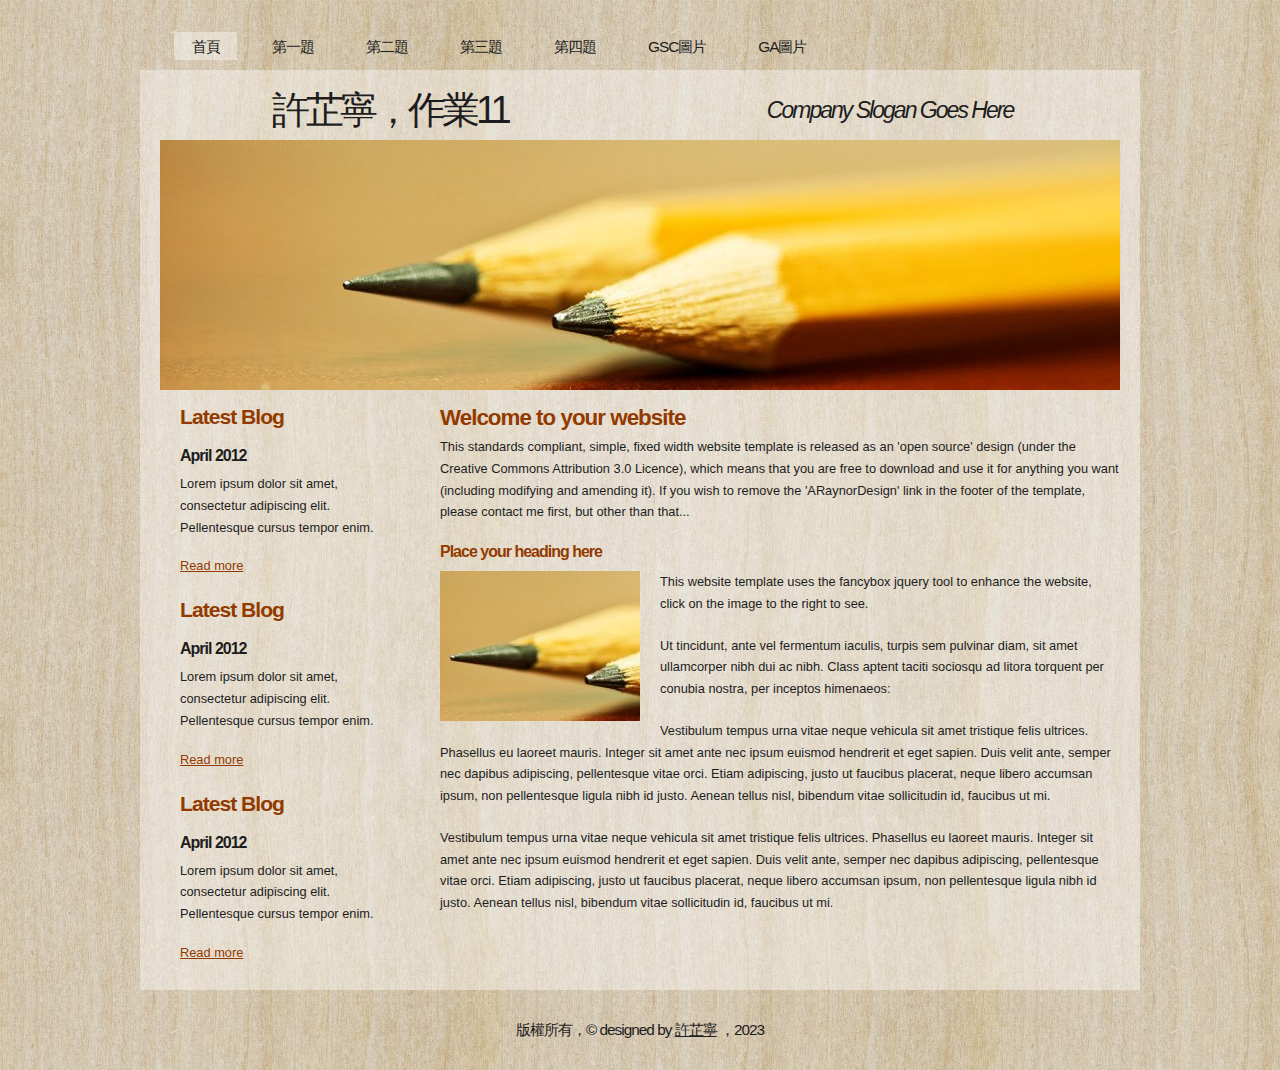
<file: index.html>
<!DOCTYPE html PUBLIC "-//W3C//DTD XHTML 1.1//EN" "http://www.w3.org/TR/xhtml11/DTD/xhtml11.dtd">
<html xmlns="http://www.w3.org/1999/xhtml" xml:lang="en">

<head>
  <title>111570021許芷寧作業11</title>
  <meta name="description" content="free website template" />
  <meta name="keywords" content="enter your keywords here" />
  <meta http-equiv="content-type" content="text/html; charset=utf-8" />
  <link rel="stylesheet" type="text/css" href="css/style.css" />
  <link rel="stylesheet" type="text/css" href="mystyle.css" />
  <script type="text/javascript" src="js/jquery.min.js"></script>
  <script type="text/javascript" src="js/jquery.easing.min.js"></script>
  <script type="text/javascript" src="js/jquery.lavalamp.min.js"></script>
  <script type="text/javascript">
    $(function() {
      $("#lava_menu").lavaLamp({
        fx: "backout",
        speed: 700
      });
    });
  </script>
    <script type="text/javascript" src="js/jquery.nivo.slider.pack.js"></script>
    <script type="text/javascript">
    $(window).load(function() {
        $('#slider').nivoSlider();
    });
    </script>



<!-- Google tag (gtag.js) -->
<script async src="https://www.googletagmanager.com/gtag/js?id=G-7E8VJBDSS0"></script>
<script>
  window.dataLayer = window.dataLayer || [];
  function gtag(){dataLayer.push(arguments);}
  gtag('js', new Date());

  gtag('config', 'G-7E8VJBDSS0');
</script>
</head>

<body>
  <div id="main">	
	<div id="menubar">
      <ul class="lavaLampWithImage" id="lava_menu">
        <li class="current"><a href="index.html">首頁</a></li>
        <li><a href="a1.html">第一題</a></li>
        <li><a href="a2.html">第二題</a></li>
        <li><a href="a3.html">第三題</a></li>
        <li><a href="a4.html">第四題</a></li>
        <li><a href="a5.html">GSC圖片</a></li>
        <li><a href="a6.html">GA圖片</a></li>
      </ul>
	</div><!--close menubar-->	    
	<div id="site_content">        	  
	  <div id="header"> 
        <div id="header_name"> 	  
          <h1>許芷寧，作業11</h1>
        </div><!--close header_name-->	
        <div id="header_slogan"> 		
	      <h2>Company Slogan Goes Here</h2>
		 </div><!--close header_slogan-->	
      </div><!--close header-->	
	  <div id="banner_image">
	    <div id="slider-wrapper">        
          <div id="slider" class="nivoSlider">
            <img src="images/slide1.jpg" alt="" />
            <img src="images/slide2.jpg" alt="" />
		  </div>
		</div><!--close slider-wrapper-->
	  </div><!--close banner_image-->			  
      <div id="content">
        <div class="content_item">
          <h1>Welcome to your website</h1>
          <p>This standards compliant, simple, fixed width website template is released as an 'open source' design (under the Creative Commons Attribution 3.0 Licence), which means that you are free to download and use it for anything you want (including modifying and amending it). If you wish to remove the 'ARaynorDesign' link in the footer of the template, please contact me first, but other than that...</p>
          <h3>Place your heading here</h3>
          <div style="width:200px; float:left; padding: 0px 20px 10px 0px;"><img alt="image" src="images/image.jpg" /></div>
          <p>This website template uses the fancybox jquery tool to enhance the website, click on the image to the right to see. </p>
          <p>Ut tincidunt, ante vel fermentum iaculis, turpis sem pulvinar diam, sit amet ullamcorper nibh dui ac nibh. Class aptent taciti sociosqu ad litora torquent per conubia nostra, per inceptos himenaeos:</p>
          <p>Vestibulum tempus urna vitae neque vehicula sit amet tristique felis ultrices. Phasellus eu laoreet mauris. Integer sit amet ante nec ipsum euismod hendrerit et eget sapien. Duis velit ante, semper nec dapibus adipiscing, pellentesque vitae orci. Etiam adipiscing, justo ut faucibus placerat, neque libero accumsan ipsum, non pellentesque ligula nibh id justo. Aenean tellus nisl, bibendum vitae sollicitudin id, faucibus ut mi.</p>
          <p>Vestibulum tempus urna vitae neque vehicula sit amet tristique felis ultrices. Phasellus eu laoreet mauris. Integer sit amet ante nec ipsum euismod hendrerit et eget sapien. Duis velit ante, semper nec dapibus adipiscing, pellentesque vitae orci. Etiam adipiscing, justo ut faucibus placerat, neque libero accumsan ipsum, non pellentesque ligula nibh id justo. Aenean tellus nisl, bibendum vitae sollicitudin id, faucibus ut mi.</p>
		</div><!--close content_item-->	
	      
		<div class="sidebar_container">   		  
		  <div class="sidebar">
            <div class="sidebar_item">
                <h2>Latest Blog</h2>
			    <h4>April 2012</h4>
                <p>Lorem ipsum dolor sit amet, consectetur adipiscing elit. Pellentesque cursus tempor enim.</p>
		          <a href="#">Read more</a>
              </div><!--close sidebar_item--> 
          </div><!--close sidebar-->     		
		  <div class="sidebar">
            <div class="sidebar_item">
              <h2>Latest Blog</h2>
		  	  <h4>April 2012</h4>
              <p>Lorem ipsum dolor sit amet, consectetur adipiscing elit. Pellentesque cursus tempor enim.</p>
		        <a href="#">Read more</a>
            </div><!--close sidebar_item--> 
          </div><!--close sidebar-->  
		  <div class="sidebar">
            <div class="sidebar_item">
              <h2>Latest Blog</h2>
			  <h4>April 2012</h4>
              <p>Lorem ipsum dolor sit amet, consectetur adipiscing elit. Pellentesque cursus tempor enim.</p>
		        <a href="#">Read more</a>
            </div><!--close sidebar_item--> 
          </div><!--close sidebar-->  
        </div><!--close sidebar_container-->	
       <br style="clear:both;" />
      </div><!--close content-->	
    </div><!--close site_content-->	
    <div id="footer">  
	  <div id="footer_content">
        版權所有，© designed by <a href="http://jigsaw.w3.org/css-validator/check/referer">許芷寧</a> ，2023
      </div><!--close footer_content-->	
    </div><!--close footer-->	
  </div><!--close main-->	
</body>
</html>
</file>
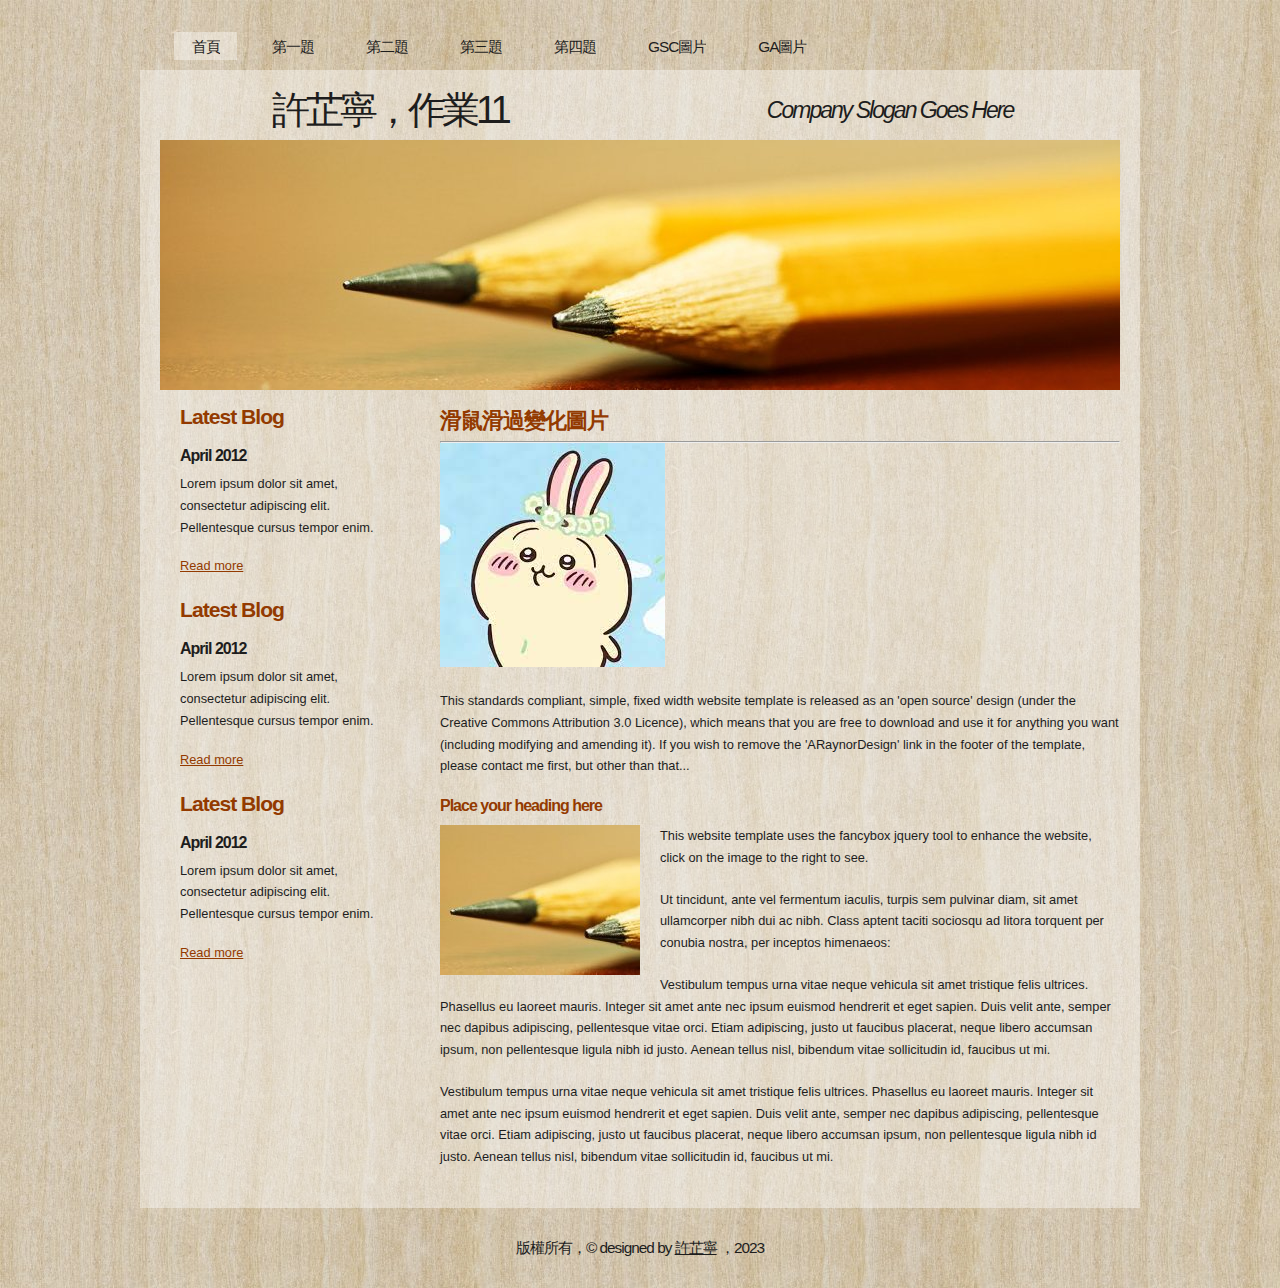
<file: a1.html>
<!DOCTYPE html PUBLIC "-//W3C//DTD XHTML 1.1//EN" "http://www.w3.org/TR/xhtml11/DTD/xhtml11.dtd">
<html xmlns="http://www.w3.org/1999/xhtml" xml:lang="en">

<head>
  <title>111570021許芷寧作業11</title>
  <meta name="description" content="free website template" />
  <meta name="keywords" content="enter your keywords here" />
  <meta http-equiv="content-type" content="text/html; charset=utf-8" />
  <link rel="stylesheet" type="text/css" href="css/style.css" />
  <link rel="stylesheet" type="text/css" href="mystyle.css" />
  <script type="text/javascript" src="js/jquery.min.js"></script>
  <script type="text/javascript" src="js/jquery.easing.min.js"></script>
  <script type="text/javascript" src="js/jquery.lavalamp.min.js"></script>
  <script type="text/javascript">
    $(function() {
      $("#lava_menu").lavaLamp({
        fx: "backout",
        speed: 700
      });
    });
  </script>
    <script type="text/javascript" src="js/jquery.nivo.slider.pack.js"></script>
    <script type="text/javascript">
    $(window).load(function() {
        $('#slider').nivoSlider();
    });
    </script>
 <script>
  function show1()
  {      
    p1.src = "images/p2.png"
    document.getElementById("t1").innerHTML = "滑鼠滑過"
  }
  function show2()
  {
    p1.src = "images/p1.png"
    document.getElementById("t1").innerHTML = "滑鼠離開"

  }
  function show3()
  {
    p1.src = "images/p3.png"
    document.getElementById("t1").innerHTML = "滑鼠按下"

  }
  function show4()
  {
    p1.src = "images/p1.png"
    document.getElementById("t1").innerHTML = "滑鼠放開"

  }
</script>



<!-- Google tag (gtag.js) -->
<script async src="https://www.googletagmanager.com/gtag/js?id=G-7E8VJBDSS0"></script>
<script>
  window.dataLayer = window.dataLayer || [];
  function gtag(){dataLayer.push(arguments);}
  gtag('js', new Date());

  gtag('config', 'G-7E8VJBDSS0');
</script>
</head>

<body>
  <div id="main">	
	<div id="menubar">
      <ul class="lavaLampWithImage" id="lava_menu">
        <li class="current"><a href="index.html">首頁</a></li>
        <li><a href="a1.html">第一題</a></li>
        <li><a href="a2.html">第二題</a></li>
        <li><a href="a3.html">第三題</a></li>
        <li><a href="a4.html">第四題</a></li>
        <li><a href="a5.html">GSC圖片</a></li>
        <li><a href="a6.html">GA圖片</a></li>
      </ul>
	</div><!--close menubar-->	    
	<div id="site_content">        	  
	  <div id="header"> 
        <div id="header_name"> 	  
          <h1>許芷寧，作業11</h1>
        </div><!--close header_name-->	
        <div id="header_slogan"> 		
	      <h2>Company Slogan Goes Here</h2>
		 </div><!--close header_slogan-->	
      </div><!--close header-->	
	  <div id="banner_image">
	    <div id="slider-wrapper">        
          <div id="slider" class="nivoSlider">
            <img src="images/slide1.jpg" alt="" />
            <img src="images/slide2.jpg" alt="" />
		  </div>
		</div><!--close slider-wrapper-->
	  </div><!--close banner_image-->			  
      <div id="content">
        <div class="content_item">


          <h1>滑鼠滑過變化圖片</h1>
          <hr>
          <img onmousedown="show3()" onmouseup="show4()" onmouseover="show1()" onmouseout="show2()" src="images/image2.jpg" id="p1">
          <p class="s1" id="t1"></p>

          
          <p>This standards compliant, simple, fixed width website template is released as an 'open source' design (under the Creative Commons Attribution 3.0 Licence), which means that you are free to download and use it for anything you want (including modifying and amending it). If you wish to remove the 'ARaynorDesign' link in the footer of the template, please contact me first, but other than that...</p>
          <h3>Place your heading here</h3>
          <div style="width:200px; float:left; padding: 0px 20px 10px 0px;"><img alt="image" src="images/image.jpg" /></div>
          <p>This website template uses the fancybox jquery tool to enhance the website, click on the image to the right to see. </p>
          <p>Ut tincidunt, ante vel fermentum iaculis, turpis sem pulvinar diam, sit amet ullamcorper nibh dui ac nibh. Class aptent taciti sociosqu ad litora torquent per conubia nostra, per inceptos himenaeos:</p>
          <p>Vestibulum tempus urna vitae neque vehicula sit amet tristique felis ultrices. Phasellus eu laoreet mauris. Integer sit amet ante nec ipsum euismod hendrerit et eget sapien. Duis velit ante, semper nec dapibus adipiscing, pellentesque vitae orci. Etiam adipiscing, justo ut faucibus placerat, neque libero accumsan ipsum, non pellentesque ligula nibh id justo. Aenean tellus nisl, bibendum vitae sollicitudin id, faucibus ut mi.</p>
          <p>Vestibulum tempus urna vitae neque vehicula sit amet tristique felis ultrices. Phasellus eu laoreet mauris. Integer sit amet ante nec ipsum euismod hendrerit et eget sapien. Duis velit ante, semper nec dapibus adipiscing, pellentesque vitae orci. Etiam adipiscing, justo ut faucibus placerat, neque libero accumsan ipsum, non pellentesque ligula nibh id justo. Aenean tellus nisl, bibendum vitae sollicitudin id, faucibus ut mi.</p>
		</div><!--close content_item-->	
	      
		<div class="sidebar_container">   		  
		  <div class="sidebar">
            <div class="sidebar_item">
                <h2>Latest Blog</h2>
			    <h4>April 2012</h4>
                <p>Lorem ipsum dolor sit amet, consectetur adipiscing elit. Pellentesque cursus tempor enim.</p>
		          <a href="#">Read more</a>
              </div><!--close sidebar_item--> 
          </div><!--close sidebar-->     		
		  <div class="sidebar">
            <div class="sidebar_item">
              <h2>Latest Blog</h2>
		  	  <h4>April 2012</h4>
              <p>Lorem ipsum dolor sit amet, consectetur adipiscing elit. Pellentesque cursus tempor enim.</p>
		        <a href="#">Read more</a>
            </div><!--close sidebar_item--> 
          </div><!--close sidebar-->  
		  <div class="sidebar">
            <div class="sidebar_item">
              <h2>Latest Blog</h2>
			  <h4>April 2012</h4>
              <p>Lorem ipsum dolor sit amet, consectetur adipiscing elit. Pellentesque cursus tempor enim.</p>
		        <a href="#">Read more</a>
            </div><!--close sidebar_item--> 
          </div><!--close sidebar-->  
        </div><!--close sidebar_container-->	
       <br style="clear:both;" />
      </div><!--close content-->	
    </div><!--close site_content-->	
    <div id="footer">  
	  <div id="footer_content">
        版權所有，© designed by <a href="http://jigsaw.w3.org/css-validator/check/referer">許芷寧</a> ，2023
      </div><!--close footer_content-->	
    </div><!--close footer-->	
  </div><!--close main-->	
</body>
</html>
</file>
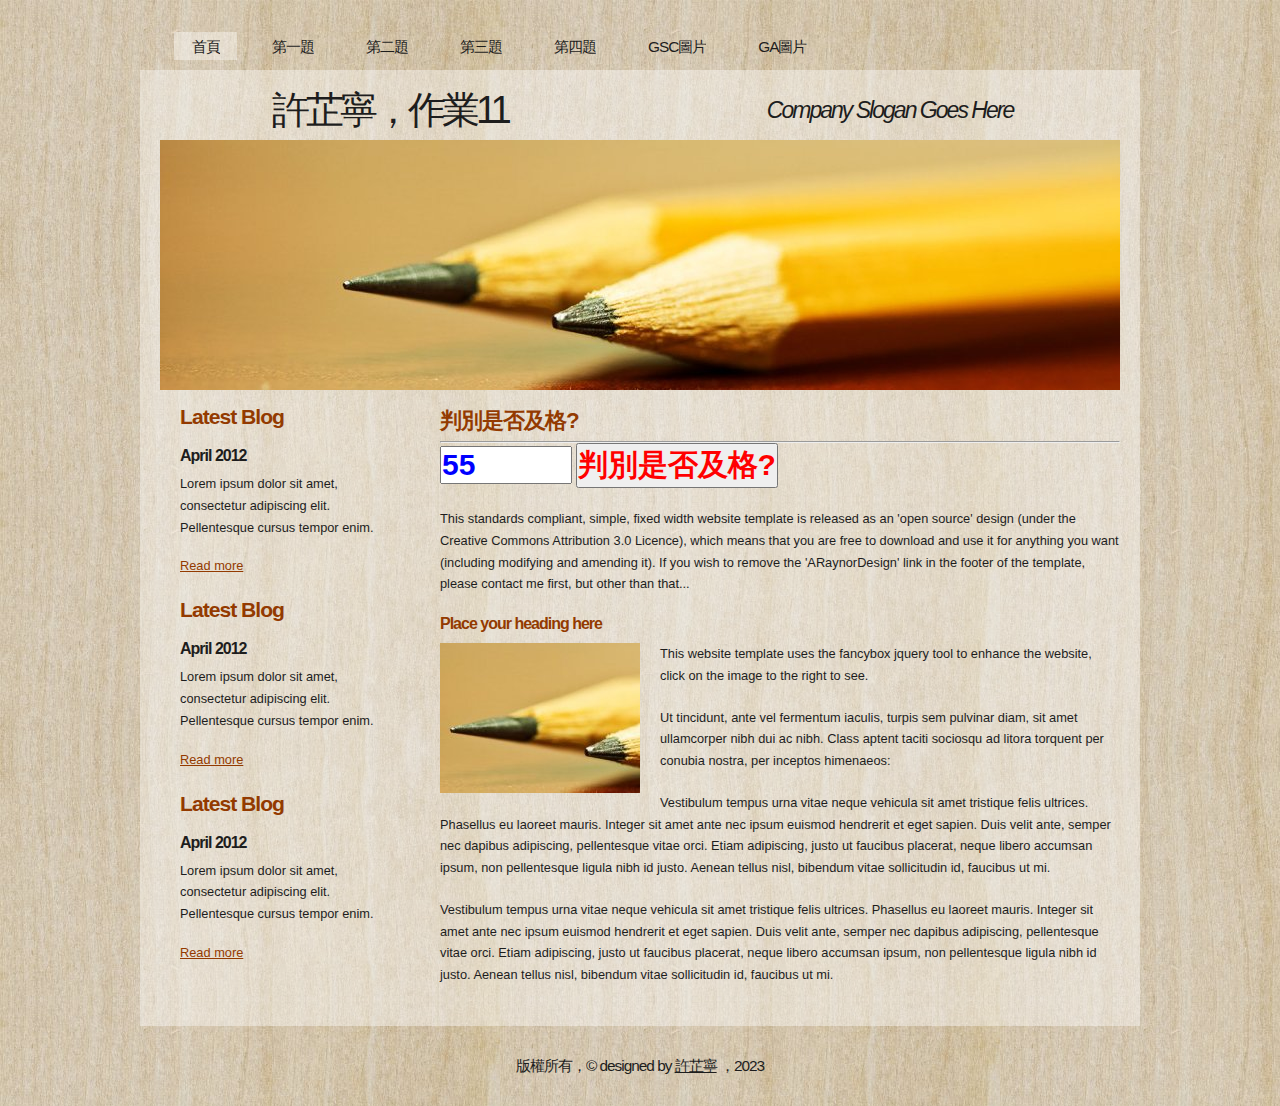
<file: a2.html>
<!DOCTYPE html PUBLIC "-//W3C//DTD XHTML 1.1//EN" "http://www.w3.org/TR/xhtml11/DTD/xhtml11.dtd">
<html xmlns="http://www.w3.org/1999/xhtml" xml:lang="en">

<head>
  <title>111570021許芷寧作業11</title>
  <meta name="description" content="free website template" />
  <meta name="keywords" content="enter your keywords here" />
  <meta http-equiv="content-type" content="text/html; charset=utf-8" />
  <link rel="stylesheet" type="text/css" href="css/style.css" />
  <link rel="stylesheet" type="text/css" href="mystyle.css" />
  <script type="text/javascript" src="js/jquery.min.js"></script>
  <script type="text/javascript" src="js/jquery.easing.min.js"></script>
  <script type="text/javascript" src="js/jquery.lavalamp.min.js"></script>
  <script type="text/javascript">
    $(function() {
      $("#lava_menu").lavaLamp({
        fx: "backout",
        speed: 700
      });
    });
  </script>
    <script type="text/javascript" src="js/jquery.nivo.slider.pack.js"></script>
    <script type="text/javascript">
    $(window).load(function() {
        $('#slider').nivoSlider();
    });
    </script>

<script>
  function show()
  {
      a1 = parseInt(t1.value)
      
      if(a1>=60)
      {
        document.getElementById("p1").innerHTML = a1 + "及格"
      }
      else
      {
        document.getElementById("p1").innerHTML = a1+ "不及格"
      }
  }
</script>




<!-- Google tag (gtag.js) -->
<script async src="https://www.googletagmanager.com/gtag/js?id=G-7E8VJBDSS0"></script>
<script>
  window.dataLayer = window.dataLayer || [];
  function gtag(){dataLayer.push(arguments);}
  gtag('js', new Date());

  gtag('config', 'G-7E8VJBDSS0');
</script>
</head>

<body>
  <div id="main">	
	<div id="menubar">
      <ul class="lavaLampWithImage" id="lava_menu">
        <li class="current"><a href="index.html">首頁</a></li>
        <li><a href="a1.html">第一題</a></li>
        <li><a href="a2.html">第二題</a></li>
        <li><a href="a3.html">第三題</a></li>
        <li><a href="a4.html">第四題</a></li>
        <li><a href="a5.html">GSC圖片</a></li>
        <li><a href="a6.html">GA圖片</a></li>
      </ul>
	</div><!--close menubar-->	    
	<div id="site_content">        	  
	  <div id="header"> 
        <div id="header_name"> 	  
          <h1>許芷寧，作業11</h1>
        </div><!--close header_name-->	
        <div id="header_slogan"> 		
	      <h2>Company Slogan Goes Here</h2>
		 </div><!--close header_slogan-->	
      </div><!--close header-->	
	  <div id="banner_image">
	    <div id="slider-wrapper">        
          <div id="slider" class="nivoSlider">
            <img src="images/slide1.jpg" alt="" />
            <img src="images/slide2.jpg" alt="" />
		  </div>
		</div><!--close slider-wrapper-->
	  </div><!--close banner_image-->			  
      <div id="content">
        <div class="content_item">

          
          <h1>判別是否及格?</h1>
          <hr>
          <input class="s3" id="t1" type="text" value="55" size="5"/>
          <input class="s2" id="b1" onclick="show()" type="button" value="判別是否及格?"/>
          <p id="p1" class="s3">

          </p>        


          <p>This standards compliant, simple, fixed width website template is released as an 'open source' design (under the Creative Commons Attribution 3.0 Licence), which means that you are free to download and use it for anything you want (including modifying and amending it). If you wish to remove the 'ARaynorDesign' link in the footer of the template, please contact me first, but other than that...</p>
          <h3>Place your heading here</h3>
          <div style="width:200px; float:left; padding: 0px 20px 10px 0px;"><img alt="image" src="images/image.jpg" /></div>
          <p>This website template uses the fancybox jquery tool to enhance the website, click on the image to the right to see. </p>
          <p>Ut tincidunt, ante vel fermentum iaculis, turpis sem pulvinar diam, sit amet ullamcorper nibh dui ac nibh. Class aptent taciti sociosqu ad litora torquent per conubia nostra, per inceptos himenaeos:</p>
          <p>Vestibulum tempus urna vitae neque vehicula sit amet tristique felis ultrices. Phasellus eu laoreet mauris. Integer sit amet ante nec ipsum euismod hendrerit et eget sapien. Duis velit ante, semper nec dapibus adipiscing, pellentesque vitae orci. Etiam adipiscing, justo ut faucibus placerat, neque libero accumsan ipsum, non pellentesque ligula nibh id justo. Aenean tellus nisl, bibendum vitae sollicitudin id, faucibus ut mi.</p>
          <p>Vestibulum tempus urna vitae neque vehicula sit amet tristique felis ultrices. Phasellus eu laoreet mauris. Integer sit amet ante nec ipsum euismod hendrerit et eget sapien. Duis velit ante, semper nec dapibus adipiscing, pellentesque vitae orci. Etiam adipiscing, justo ut faucibus placerat, neque libero accumsan ipsum, non pellentesque ligula nibh id justo. Aenean tellus nisl, bibendum vitae sollicitudin id, faucibus ut mi.</p>
		</div><!--close content_item-->	
	      
		<div class="sidebar_container">   		  
		  <div class="sidebar">
            <div class="sidebar_item">
                <h2>Latest Blog</h2>
			    <h4>April 2012</h4>
                <p>Lorem ipsum dolor sit amet, consectetur adipiscing elit. Pellentesque cursus tempor enim.</p>
		          <a href="#">Read more</a>
              </div><!--close sidebar_item--> 
          </div><!--close sidebar-->     		
		  <div class="sidebar">
            <div class="sidebar_item">
              <h2>Latest Blog</h2>
		  	  <h4>April 2012</h4>
              <p>Lorem ipsum dolor sit amet, consectetur adipiscing elit. Pellentesque cursus tempor enim.</p>
		        <a href="#">Read more</a>
            </div><!--close sidebar_item--> 
          </div><!--close sidebar-->  
		  <div class="sidebar">
            <div class="sidebar_item">
              <h2>Latest Blog</h2>
			  <h4>April 2012</h4>
              <p>Lorem ipsum dolor sit amet, consectetur adipiscing elit. Pellentesque cursus tempor enim.</p>
		        <a href="#">Read more</a>
            </div><!--close sidebar_item--> 
          </div><!--close sidebar-->  
        </div><!--close sidebar_container-->	
       <br style="clear:both;" />
      </div><!--close content-->	
    </div><!--close site_content-->	
    <div id="footer">  
	  <div id="footer_content">
        版權所有，© designed by <a href="http://jigsaw.w3.org/css-validator/check/referer">許芷寧</a> ，2023
      </div><!--close footer_content-->	
    </div><!--close footer-->	
  </div><!--close main-->	
</body>
</html>
</file>
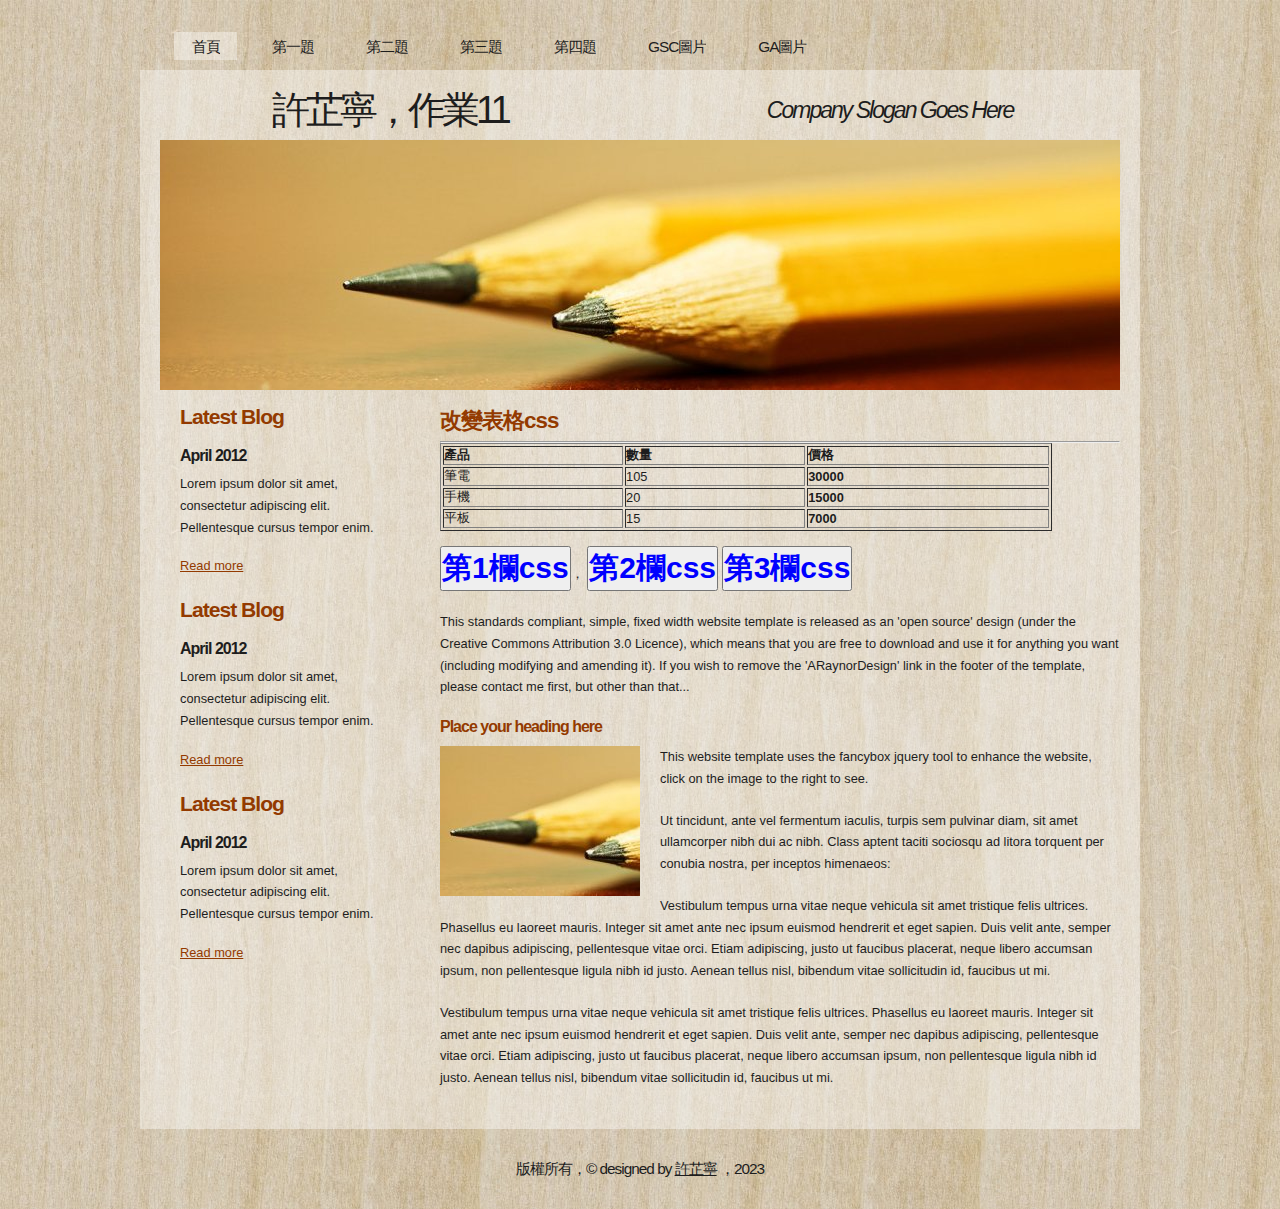
<file: a3.html>
<!DOCTYPE html PUBLIC "-//W3C//DTD XHTML 1.1//EN" "http://www.w3.org/TR/xhtml11/DTD/xhtml11.dtd">
<html xmlns="http://www.w3.org/1999/xhtml" xml:lang="en">

<head>
  <title>111570021許芷寧作業11</title>
  <meta name="description" content="free website template" />
  <meta name="keywords" content="enter your keywords here" />
  <meta http-equiv="content-type" content="text/html; charset=utf-8" />
  <link rel="stylesheet" type="text/css" href="css/style.css" />
  <link rel="stylesheet" type="text/css" href="mystyle.css" />
  <script type="text/javascript" src="js/jquery.min.js"></script>
  <script type="text/javascript" src="js/jquery.easing.min.js"></script>
  <script type="text/javascript" src="js/jquery.lavalamp.min.js"></script>
  <script type="text/javascript">
    $(function() {
      $("#lava_menu").lavaLamp({
        fx: "backout",
        speed: 700
      });
    });
  </script>
    <script type="text/javascript" src="js/jquery.nivo.slider.pack.js"></script>
    <script type="text/javascript">
    $(window).load(function() {
        $('#slider').nivoSlider();
    });
    </script>


  <script>
    function show1()
    {

        document.getElementById('t1').className = "s1"
        document.getElementById('t2').className = "s1"
        document.getElementById('t3').className = "s1"
        document.getElementById('t4').className = "s1"
    }
    function show2()
    {
        document.getElementById('d1').className = "s2"
        document.getElementById('d2').className = "s2"
        document.getElementById('d3').className = "s2"
        document.getElementById('d4').className = "s2"
    }
    function show3()
    {
        document.getElementById('e1').className = "s3"
        document.getElementById('e2').className = "s3"
        document.getElementById('e3').className = "s3"
        document.getElementById('e4').className = "s3"
    }
</script>


<!-- Google tag (gtag.js) -->
<script async src="https://www.googletagmanager.com/gtag/js?id=G-7E8VJBDSS0"></script>
<script>
  window.dataLayer = window.dataLayer || [];
  function gtag(){dataLayer.push(arguments);}
  gtag('js', new Date());

  gtag('config', 'G-7E8VJBDSS0');
</script>
</head>

<body>
  <div id="main">	
	<div id="menubar">
      <ul class="lavaLampWithImage" id="lava_menu">
        <li class="current"><a href="index.html">首頁</a></li>
        <li><a href="a1.html">第一題</a></li>
        <li><a href="a2.html">第二題</a></li>
        <li><a href="a3.html">第三題</a></li>
        <li><a href="a4.html">第四題</a></li>
        <li><a href="a5.html">GSC圖片</a></li>
        <li><a href="a6.html">GA圖片</a></li>
      </ul>
	</div><!--close menubar-->	    
	<div id="site_content">        	  
	  <div id="header"> 
        <div id="header_name"> 	  
          <h1>許芷寧，作業11</h1>
        </div><!--close header_name-->	
        <div id="header_slogan"> 		
	      <h2>Company Slogan Goes Here</h2>
		 </div><!--close header_slogan-->	
      </div><!--close header-->	
	  <div id="banner_image">
	    <div id="slider-wrapper">        
          <div id="slider" class="nivoSlider">
            <img src="images/slide1.jpg" alt="" />
            <img src="images/slide2.jpg" alt="" />
		  </div>
		</div><!--close slider-wrapper-->
	  </div><!--close banner_image-->			  
      <div id="content">
        <div class="content_item">

          
          <h1>改變表格css</h1>
          <hr>
          <table border="1" width="90%">
            <tr>
                <th id="t1">產品</td>
                <th id="d1" >數量</td>
                <th id="e1" >價格</td>
            </tr>
            <tr>
                <td id="t2">筆電</td>
                <td id="d2" >105</td>
                <th id="e2" >30000</td>
            </tr>
            <tr>
                <td id="t3">手機</td>
                <td id="d3" >20</td>
                <th id="e3" >15000</td>
            </tr>
            <tr>
              <td id="t4">平板</td>
              <td id="d4" >15</td>
              <th id="e4" >7000</td>
          </tr>
        </table>
        <br>
        <p>
            <button class="s3" onclick="show1()">第1欄css</button>，
            <button class="s3"  onclick="show2()">第2欄css</button>
            <button class="s3"  onclick="show3()">第3欄css</button>
        </p>


          <p>This standards compliant, simple, fixed width website template is released as an 'open source' design (under the Creative Commons Attribution 3.0 Licence), which means that you are free to download and use it for anything you want (including modifying and amending it). If you wish to remove the 'ARaynorDesign' link in the footer of the template, please contact me first, but other than that...</p>
          <h3>Place your heading here</h3>
          <div style="width:200px; float:left; padding: 0px 20px 10px 0px;"><img alt="image" src="images/image.jpg" /></div>
          <p>This website template uses the fancybox jquery tool to enhance the website, click on the image to the right to see. </p>
          <p>Ut tincidunt, ante vel fermentum iaculis, turpis sem pulvinar diam, sit amet ullamcorper nibh dui ac nibh. Class aptent taciti sociosqu ad litora torquent per conubia nostra, per inceptos himenaeos:</p>
          <p>Vestibulum tempus urna vitae neque vehicula sit amet tristique felis ultrices. Phasellus eu laoreet mauris. Integer sit amet ante nec ipsum euismod hendrerit et eget sapien. Duis velit ante, semper nec dapibus adipiscing, pellentesque vitae orci. Etiam adipiscing, justo ut faucibus placerat, neque libero accumsan ipsum, non pellentesque ligula nibh id justo. Aenean tellus nisl, bibendum vitae sollicitudin id, faucibus ut mi.</p>
          <p>Vestibulum tempus urna vitae neque vehicula sit amet tristique felis ultrices. Phasellus eu laoreet mauris. Integer sit amet ante nec ipsum euismod hendrerit et eget sapien. Duis velit ante, semper nec dapibus adipiscing, pellentesque vitae orci. Etiam adipiscing, justo ut faucibus placerat, neque libero accumsan ipsum, non pellentesque ligula nibh id justo. Aenean tellus nisl, bibendum vitae sollicitudin id, faucibus ut mi.</p>
		</div><!--close content_item-->	
	      
		<div class="sidebar_container">   		  
		  <div class="sidebar">
            <div class="sidebar_item">
                <h2>Latest Blog</h2>
			    <h4>April 2012</h4>
                <p>Lorem ipsum dolor sit amet, consectetur adipiscing elit. Pellentesque cursus tempor enim.</p>
		          <a href="#">Read more</a>
              </div><!--close sidebar_item--> 
          </div><!--close sidebar-->     		
		  <div class="sidebar">
            <div class="sidebar_item">
              <h2>Latest Blog</h2>
		  	  <h4>April 2012</h4>
              <p>Lorem ipsum dolor sit amet, consectetur adipiscing elit. Pellentesque cursus tempor enim.</p>
		        <a href="#">Read more</a>
            </div><!--close sidebar_item--> 
          </div><!--close sidebar-->  
		  <div class="sidebar">
            <div class="sidebar_item">
              <h2>Latest Blog</h2>
			  <h4>April 2012</h4>
              <p>Lorem ipsum dolor sit amet, consectetur adipiscing elit. Pellentesque cursus tempor enim.</p>
		        <a href="#">Read more</a>
            </div><!--close sidebar_item--> 
          </div><!--close sidebar-->  
        </div><!--close sidebar_container-->	
       <br style="clear:both;" />
      </div><!--close content-->	
    </div><!--close site_content-->	
    <div id="footer">  
	  <div id="footer_content">
        版權所有，© designed by <a href="http://jigsaw.w3.org/css-validator/check/referer">許芷寧</a> ，2023
      </div><!--close footer_content-->	
    </div><!--close footer-->	
  </div><!--close main-->	
</body>
</html>
</file>
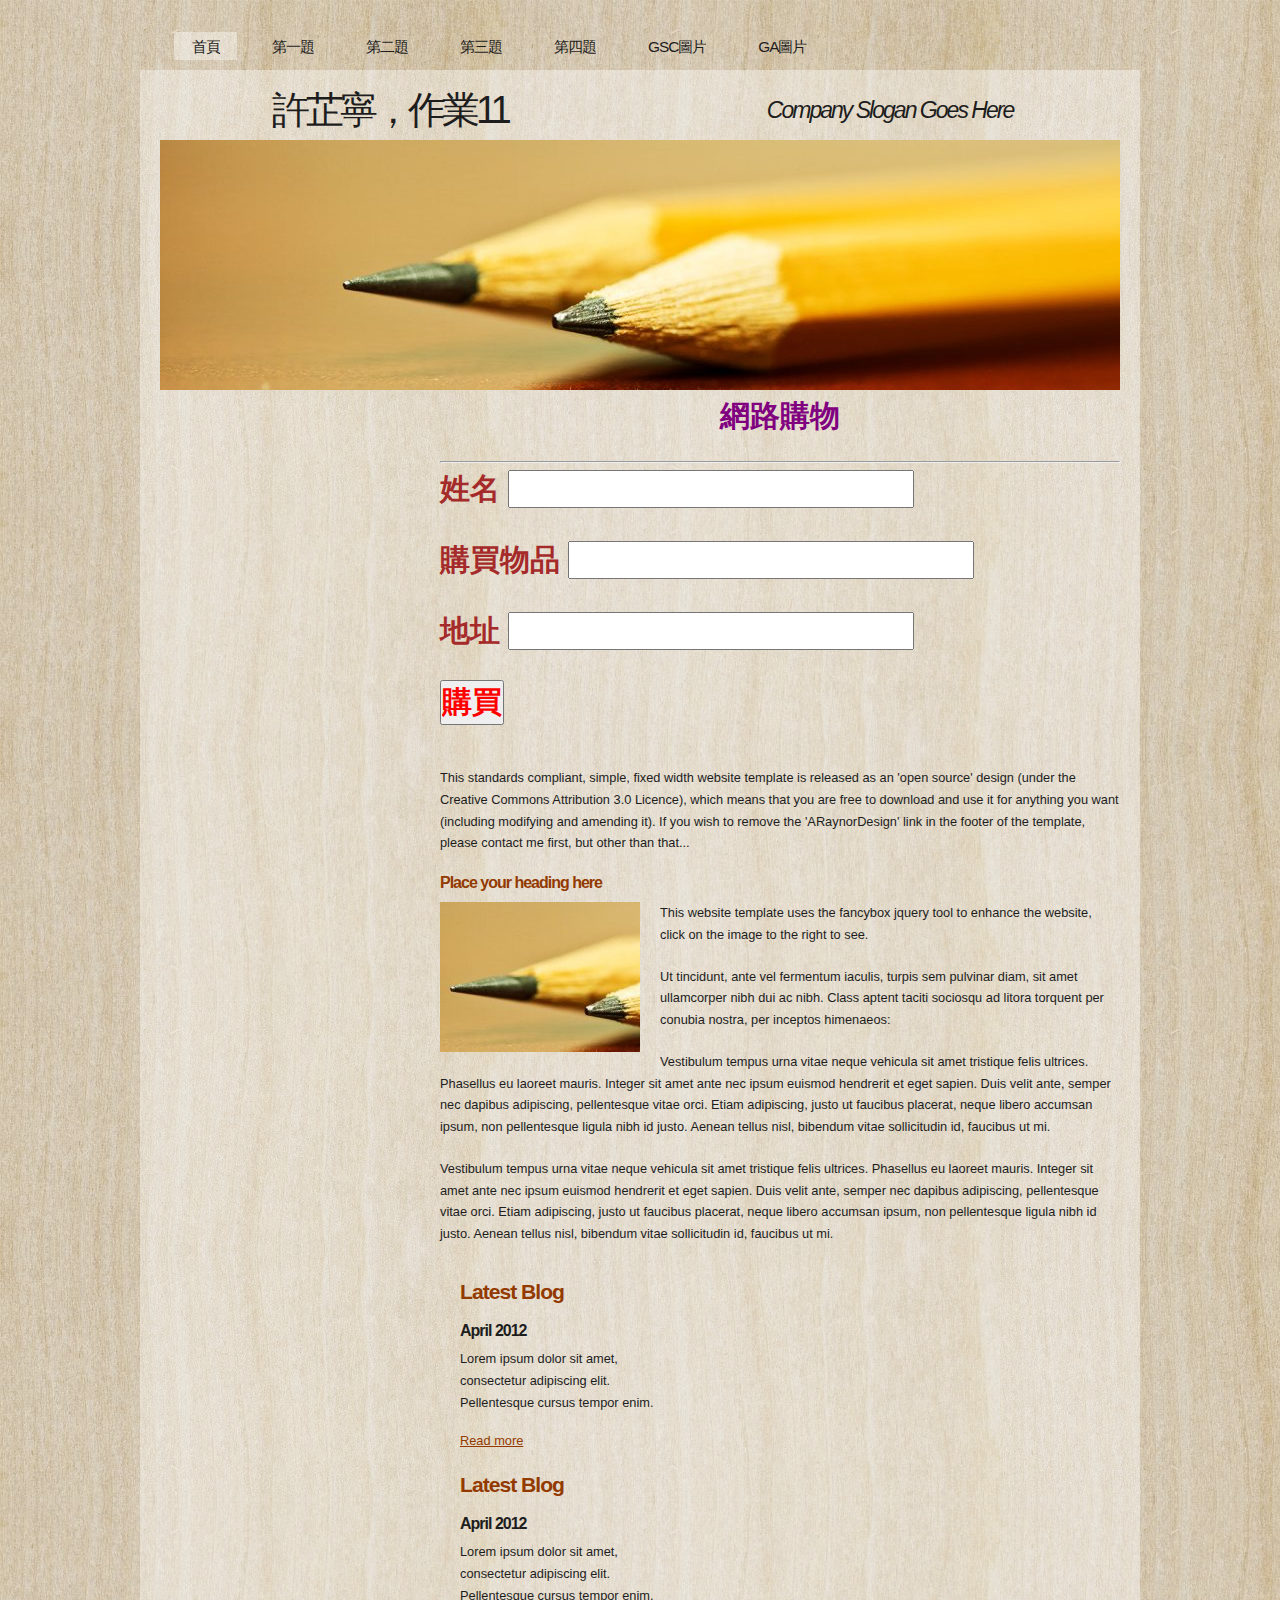
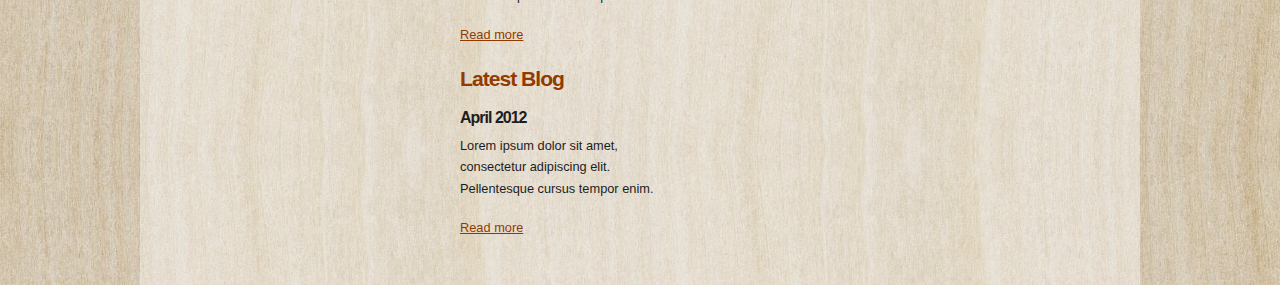
<file: a4.html>
<!DOCTYPE html PUBLIC "-//W3C//DTD XHTML 1.1//EN" "http://www.w3.org/TR/xhtml11/DTD/xhtml11.dtd">
<html xmlns="http://www.w3.org/1999/xhtml" xml:lang="en">

<head>
  <title>111570021許芷寧作業11</title>
  <meta name="description" content="free website template" />
  <meta name="keywords" content="enter your keywords here" />
  <meta http-equiv="content-type" content="text/html; charset=utf-8" />
  <link rel="stylesheet" type="text/css" href="css/style.css" />
  <link rel="stylesheet" type="text/css" href="mystyle.css" />
  <script type="text/javascript" src="js/jquery.min.js"></script>
  <script type="text/javascript" src="js/jquery.easing.min.js"></script>
  <script type="text/javascript" src="js/jquery.lavalamp.min.js"></script>
  <script type="text/javascript">
    $(function() {
      $("#lava_menu").lavaLamp({
        fx: "backout",
        speed: 700
      });
    });
  </script>
    <script type="text/javascript" src="js/jquery.nivo.slider.pack.js"></script>
    <script type="text/javascript">
    $(window).load(function() {
        $('#slider').nivoSlider();
    });
    </script>
<script>
  function show()
  {
    a1 = id1.value
    a2 = id2.value
    a3 = id3.value
    document.getElementById("p1").innerHTML = "你的姓名是" +  a1 + "，購買物品是" + a2 + "，地址是" + a3 
  }
</script>



<!-- Google tag (gtag.js) -->
<script async src="https://www.googletagmanager.com/gtag/js?id=G-7E8VJBDSS0"></script>
<script>
  window.dataLayer = window.dataLayer || [];
  function gtag(){dataLayer.push(arguments);}
  gtag('js', new Date());

  gtag('config', 'G-7E8VJBDSS0');
</script>
</head>

<body>
  <div id="main">	
	<div id="menubar">
      <ul class="lavaLampWithImage" id="lava_menu">
        <li class="current"><a href="index.html">首頁</a></li>
        <li><a href="a1.html">第一題</a></li>
        <li><a href="a2.html">第二題</a></li>
        <li><a href="a3.html">第三題</a></li>
        <li><a href="a4.html">第四題</a></li>
        <li><a href="a5.html">GSC圖片</a></li>
        <li><a href="a6.html">GA圖片</a></li>
      </ul>
	</div><!--close menubar-->	    
	<div id="site_content">        	  
	  <div id="header"> 
        <div id="header_name"> 	  
          <h1>許芷寧，作業11</h1>
        </div><!--close header_name-->	
        <div id="header_slogan"> 		
	      <h2>Company Slogan Goes Here</h2>
		 </div><!--close header_slogan-->	
      </div><!--close header-->	
	  <div id="banner_image">
	    <div id="slider-wrapper">        
          <div id="slider" class="nivoSlider">
            <img src="images/slide1.jpg" alt="" />
            <img src="images/slide2.jpg" alt="" />
		  </div>
		</div><!--close slider-wrapper-->
	  </div><!--close banner_image-->			  
      <div id="content">
        <div class="content_item">

          
          <p class="s1">網路購物
          </p>
          <hr>
          <div>
              <p  class="s4">
                <label>姓名</label>
                <input class="s3" type="text" id="id1">        
              </p>
              <p  class="s4">
                <label>購買物品</label>
                <input class="s3" type="text" id="id2">        
              </p>
              <p  class="s4">
                <label>地址</label>
                <input class="s3" type="text" id="id3">        
              </p>             
              <p  class="s3">
                <input class="s2" onclick="show()" type="button" value="購買">        
              </p>
              <p  class="s2" id="p1"></p>


          <p>This standards compliant, simple, fixed width website template is released as an 'open source' design (under the Creative Commons Attribution 3.0 Licence), which means that you are free to download and use it for anything you want (including modifying and amending it). If you wish to remove the 'ARaynorDesign' link in the footer of the template, please contact me first, but other than that...</p>
          <h3>Place your heading here</h3>
          <div style="width:200px; float:left; padding: 0px 20px 10px 0px;"><img alt="image" src="images/image.jpg" /></div>
          <p>This website template uses the fancybox jquery tool to enhance the website, click on the image to the right to see. </p>
          <p>Ut tincidunt, ante vel fermentum iaculis, turpis sem pulvinar diam, sit amet ullamcorper nibh dui ac nibh. Class aptent taciti sociosqu ad litora torquent per conubia nostra, per inceptos himenaeos:</p>
          <p>Vestibulum tempus urna vitae neque vehicula sit amet tristique felis ultrices. Phasellus eu laoreet mauris. Integer sit amet ante nec ipsum euismod hendrerit et eget sapien. Duis velit ante, semper nec dapibus adipiscing, pellentesque vitae orci. Etiam adipiscing, justo ut faucibus placerat, neque libero accumsan ipsum, non pellentesque ligula nibh id justo. Aenean tellus nisl, bibendum vitae sollicitudin id, faucibus ut mi.</p>
          <p>Vestibulum tempus urna vitae neque vehicula sit amet tristique felis ultrices. Phasellus eu laoreet mauris. Integer sit amet ante nec ipsum euismod hendrerit et eget sapien. Duis velit ante, semper nec dapibus adipiscing, pellentesque vitae orci. Etiam adipiscing, justo ut faucibus placerat, neque libero accumsan ipsum, non pellentesque ligula nibh id justo. Aenean tellus nisl, bibendum vitae sollicitudin id, faucibus ut mi.</p>
		</div><!--close content_item-->	
	      
		<div class="sidebar_container">   		  
		  <div class="sidebar">
            <div class="sidebar_item">
                <h2>Latest Blog</h2>
			    <h4>April 2012</h4>
                <p>Lorem ipsum dolor sit amet, consectetur adipiscing elit. Pellentesque cursus tempor enim.</p>
		          <a href="#">Read more</a>
              </div><!--close sidebar_item--> 
          </div><!--close sidebar-->     		
		  <div class="sidebar">
            <div class="sidebar_item">
              <h2>Latest Blog</h2>
		  	  <h4>April 2012</h4>
              <p>Lorem ipsum dolor sit amet, consectetur adipiscing elit. Pellentesque cursus tempor enim.</p>
		        <a href="#">Read more</a>
            </div><!--close sidebar_item--> 
          </div><!--close sidebar-->  
		  <div class="sidebar">
            <div class="sidebar_item">
              <h2>Latest Blog</h2>
			  <h4>April 2012</h4>
              <p>Lorem ipsum dolor sit amet, consectetur adipiscing elit. Pellentesque cursus tempor enim.</p>
		        <a href="#">Read more</a>
            </div><!--close sidebar_item--> 
          </div><!--close sidebar-->  
        </div><!--close sidebar_container-->	
       <br style="clear:both;" />
      </div><!--close content-->	
    </div><!--close site_content-->	
    <div id="footer">  
	  <div id="footer_content">
        版權所有，© designed by <a href="http://jigsaw.w3.org/css-validator/check/referer">許芷寧</a> ，2023
      </div><!--close footer_content-->	
    </div><!--close footer-->	
  </div><!--close main-->	
</body>
</html>
</file>
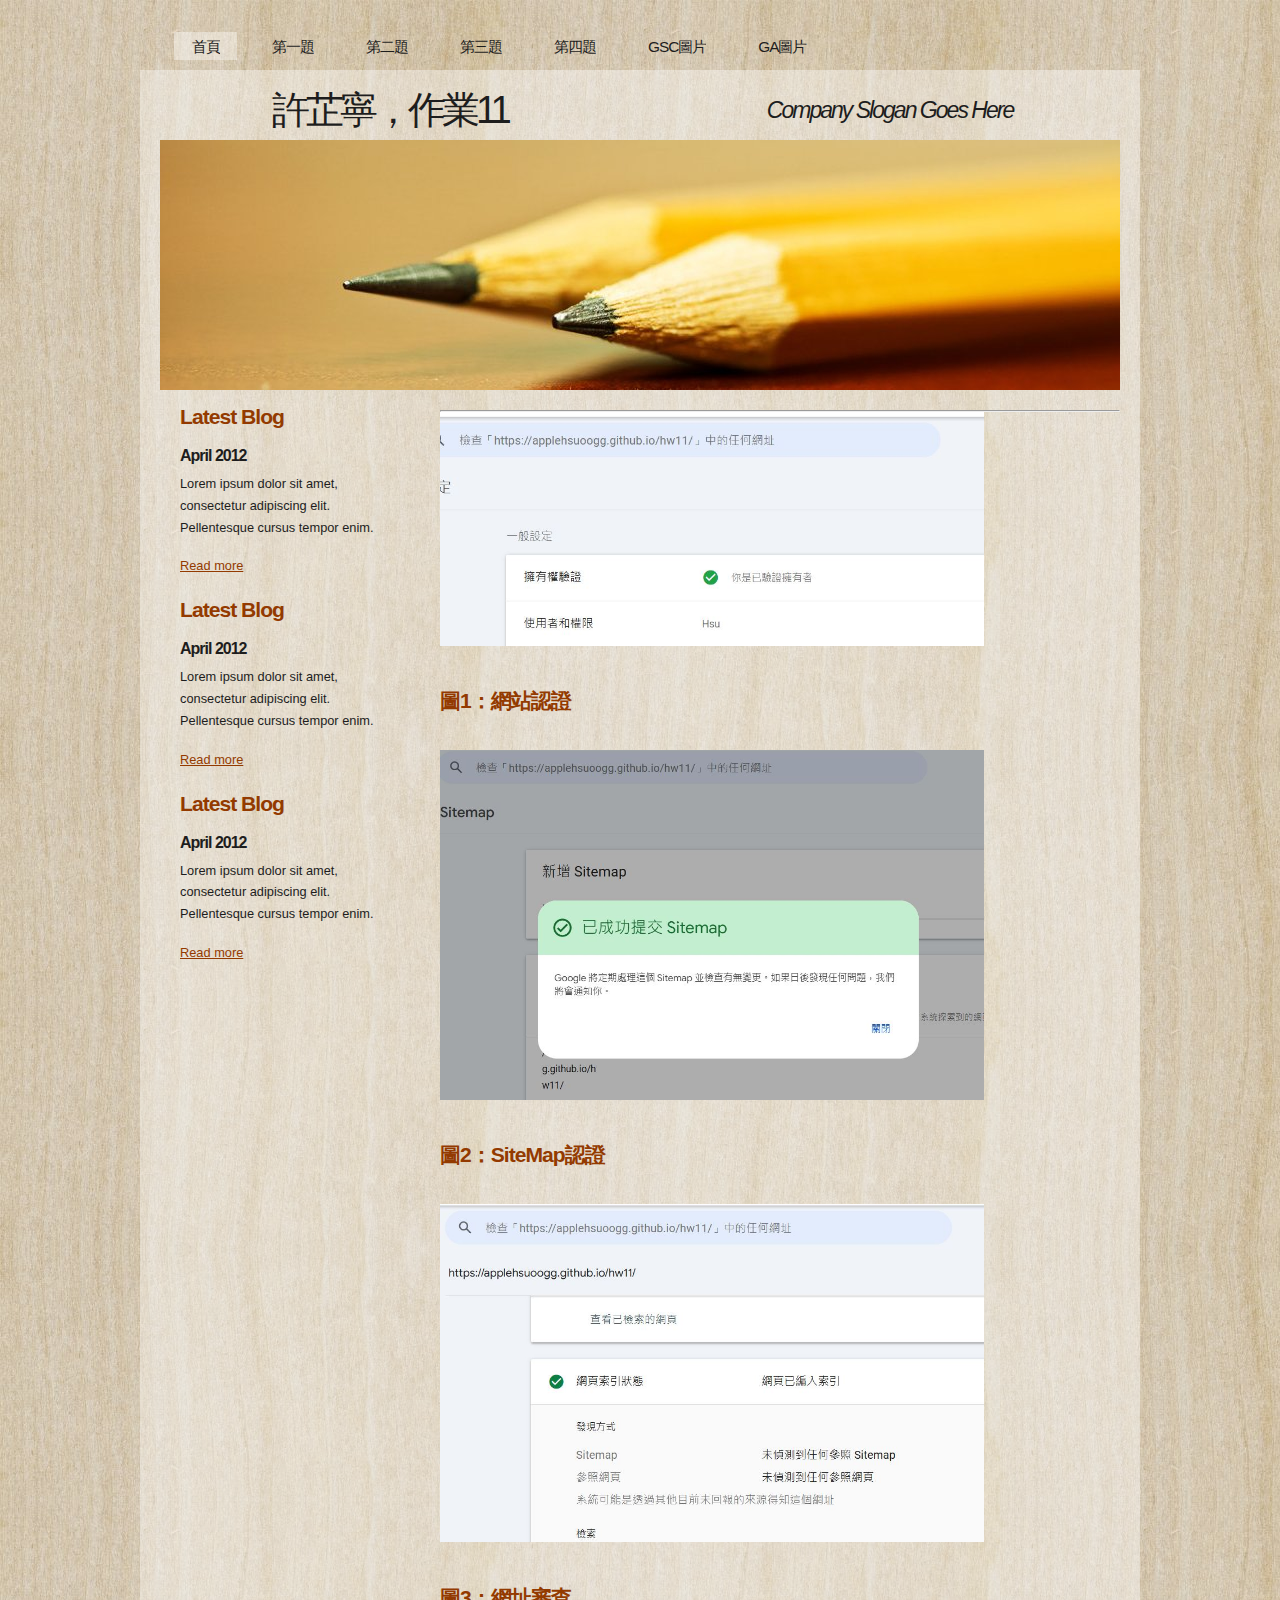
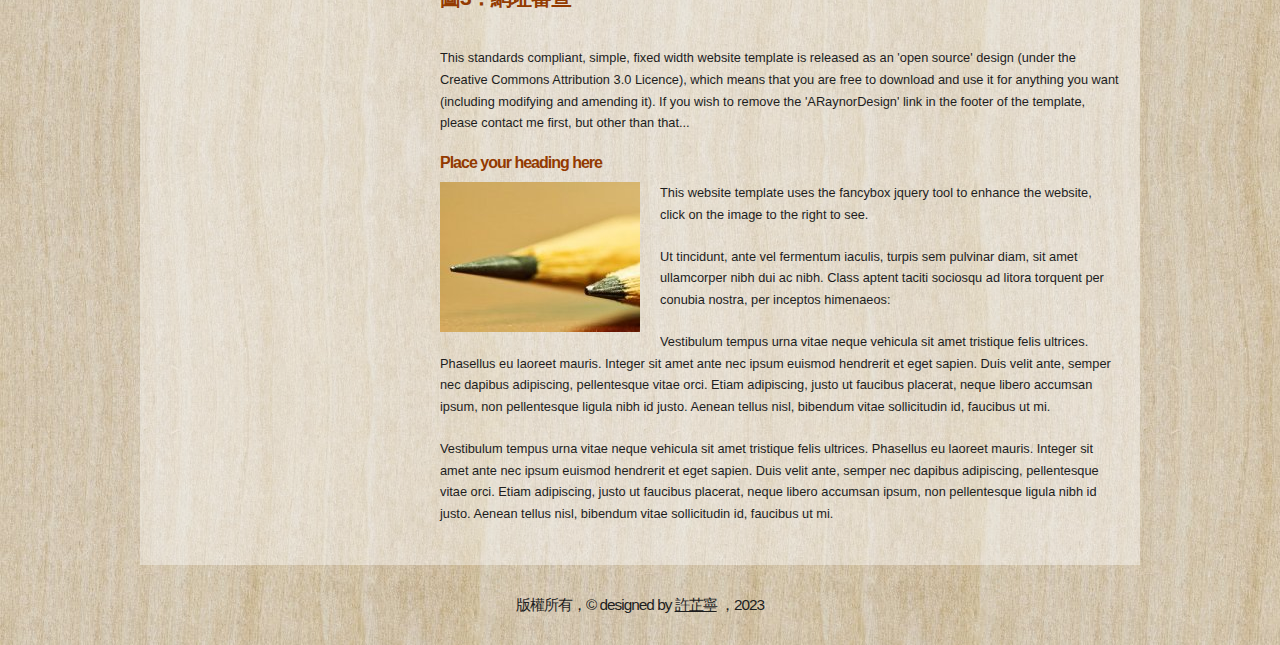
<file: a5.html>
<!DOCTYPE html PUBLIC "-//W3C//DTD XHTML 1.1//EN" "http://www.w3.org/TR/xhtml11/DTD/xhtml11.dtd">
<html xmlns="http://www.w3.org/1999/xhtml" xml:lang="en">

<head>
  <title>111570021許芷寧作業11</title>
  <meta name="description" content="free website template" />
  <meta name="keywords" content="enter your keywords here" />
  <meta http-equiv="content-type" content="text/html; charset=utf-8" />
  <link rel="stylesheet" type="text/css" href="css/style.css" />
  <link rel="stylesheet" type="text/css" href="mystyle.css" />
  <script type="text/javascript" src="js/jquery.min.js"></script>
  <script type="text/javascript" src="js/jquery.easing.min.js"></script>
  <script type="text/javascript" src="js/jquery.lavalamp.min.js"></script>
  <script type="text/javascript">
    $(function() {
      $("#lava_menu").lavaLamp({
        fx: "backout",
        speed: 700
      });
    });
  </script>
    <script type="text/javascript" src="js/jquery.nivo.slider.pack.js"></script>
    <script type="text/javascript">
    $(window).load(function() {
        $('#slider').nivoSlider();
    });
    </script>


<!-- Google tag (gtag.js) -->
<script async src="https://www.googletagmanager.com/gtag/js?id=G-7E8VJBDSS0"></script>
<script>
  window.dataLayer = window.dataLayer || [];
  function gtag(){dataLayer.push(arguments);}
  gtag('js', new Date());

  gtag('config', 'G-7E8VJBDSS0');
</script>
</head>

<body>
  <div id="main">	
	<div id="menubar">
      <ul class="lavaLampWithImage" id="lava_menu">
        <li class="current"><a href="index.html">首頁</a></li>
        <li><a href="a1.html">第一題</a></li>
        <li><a href="a2.html">第二題</a></li>
        <li><a href="a3.html">第三題</a></li>
        <li><a href="a4.html">第四題</a></li>
        <li><a href="a5.html">GSC圖片</a></li>
        <li><a href="a6.html">GA圖片</a></li>
      </ul>
	</div><!--close menubar-->	    
	<div id="site_content">        	  
	  <div id="header"> 
        <div id="header_name"> 	  
          <h1>許芷寧，作業11</h1>
        </div><!--close header_name-->	
        <div id="header_slogan"> 		
	      <h2>Company Slogan Goes Here</h2>
		 </div><!--close header_slogan-->	
      </div><!--close header-->	
	  <div id="banner_image">
	    <div id="slider-wrapper">        
          <div id="slider" class="nivoSlider">
            <img src="images/slide1.jpg" alt="" />
            <img src="images/slide2.jpg" alt="" />
		  </div>
		</div><!--close slider-wrapper-->
	  </div><!--close banner_image-->			  
      <div id="content">
        <div class="content_item">
        </p>
        <hr>
        <p>
            <img src="images/gsc1.JPG" width="80%">
            <h2>圖1：網站認證</h2>
        </p>
        <p>
            <img src="images/gsc2.JPG" width="80%">
            <h2>圖2：SiteMap認證</h2>
        </p>
        <p>
            <img src="images/gsc3.JPG" width="80%">
            <h2>圖3：網址審查</h2>
        </p>
       


          <p>This standards compliant, simple, fixed width website template is released as an 'open source' design (under the Creative Commons Attribution 3.0 Licence), which means that you are free to download and use it for anything you want (including modifying and amending it). If you wish to remove the 'ARaynorDesign' link in the footer of the template, please contact me first, but other than that...</p>
          <h3>Place your heading here</h3>
          <div style="width:200px; float:left; padding: 0px 20px 10px 0px;"><img alt="image" src="images/image.jpg" /></div>
          <p>This website template uses the fancybox jquery tool to enhance the website, click on the image to the right to see. </p>
          <p>Ut tincidunt, ante vel fermentum iaculis, turpis sem pulvinar diam, sit amet ullamcorper nibh dui ac nibh. Class aptent taciti sociosqu ad litora torquent per conubia nostra, per inceptos himenaeos:</p>
          <p>Vestibulum tempus urna vitae neque vehicula sit amet tristique felis ultrices. Phasellus eu laoreet mauris. Integer sit amet ante nec ipsum euismod hendrerit et eget sapien. Duis velit ante, semper nec dapibus adipiscing, pellentesque vitae orci. Etiam adipiscing, justo ut faucibus placerat, neque libero accumsan ipsum, non pellentesque ligula nibh id justo. Aenean tellus nisl, bibendum vitae sollicitudin id, faucibus ut mi.</p>
          <p>Vestibulum tempus urna vitae neque vehicula sit amet tristique felis ultrices. Phasellus eu laoreet mauris. Integer sit amet ante nec ipsum euismod hendrerit et eget sapien. Duis velit ante, semper nec dapibus adipiscing, pellentesque vitae orci. Etiam adipiscing, justo ut faucibus placerat, neque libero accumsan ipsum, non pellentesque ligula nibh id justo. Aenean tellus nisl, bibendum vitae sollicitudin id, faucibus ut mi.</p>
		</div><!--close content_item-->	
	      
		<div class="sidebar_container">   		  
		  <div class="sidebar">
            <div class="sidebar_item">
                <h2>Latest Blog</h2>
			    <h4>April 2012</h4>
                <p>Lorem ipsum dolor sit amet, consectetur adipiscing elit. Pellentesque cursus tempor enim.</p>
		          <a href="#">Read more</a>
              </div><!--close sidebar_item--> 
          </div><!--close sidebar-->     		
		  <div class="sidebar">
            <div class="sidebar_item">
              <h2>Latest Blog</h2>
		  	  <h4>April 2012</h4>
              <p>Lorem ipsum dolor sit amet, consectetur adipiscing elit. Pellentesque cursus tempor enim.</p>
		        <a href="#">Read more</a>
            </div><!--close sidebar_item--> 
          </div><!--close sidebar-->  
		  <div class="sidebar">
            <div class="sidebar_item">
              <h2>Latest Blog</h2>
			  <h4>April 2012</h4>
              <p>Lorem ipsum dolor sit amet, consectetur adipiscing elit. Pellentesque cursus tempor enim.</p>
		        <a href="#">Read more</a>
            </div><!--close sidebar_item--> 
          </div><!--close sidebar-->  
        </div><!--close sidebar_container-->	
       <br style="clear:both;" />
      </div><!--close content-->	
    </div><!--close site_content-->	
    <div id="footer">  
	  <div id="footer_content">
        版權所有，© designed by <a href="http://jigsaw.w3.org/css-validator/check/referer">許芷寧</a> ，2023
      </div><!--close footer_content-->	
    </div><!--close footer-->	
  </div><!--close main-->	
</body>
</html>
</file>
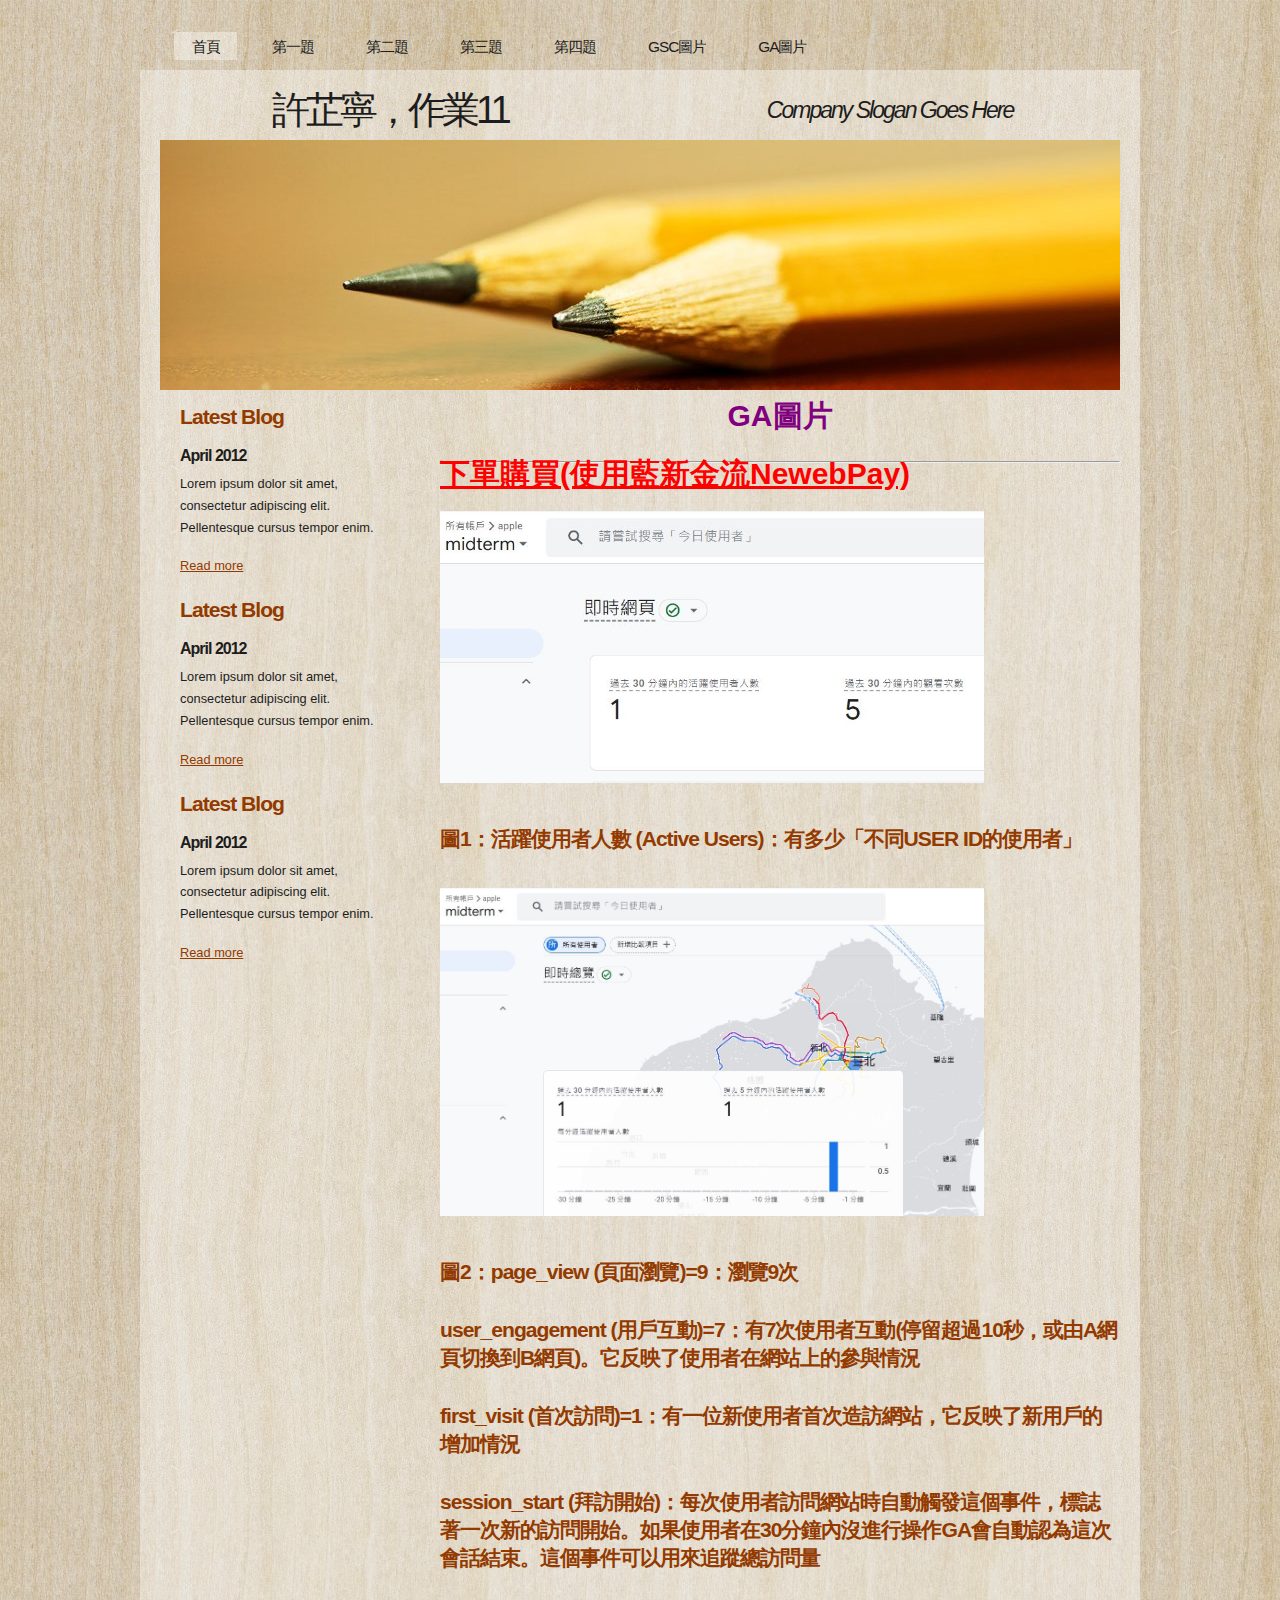
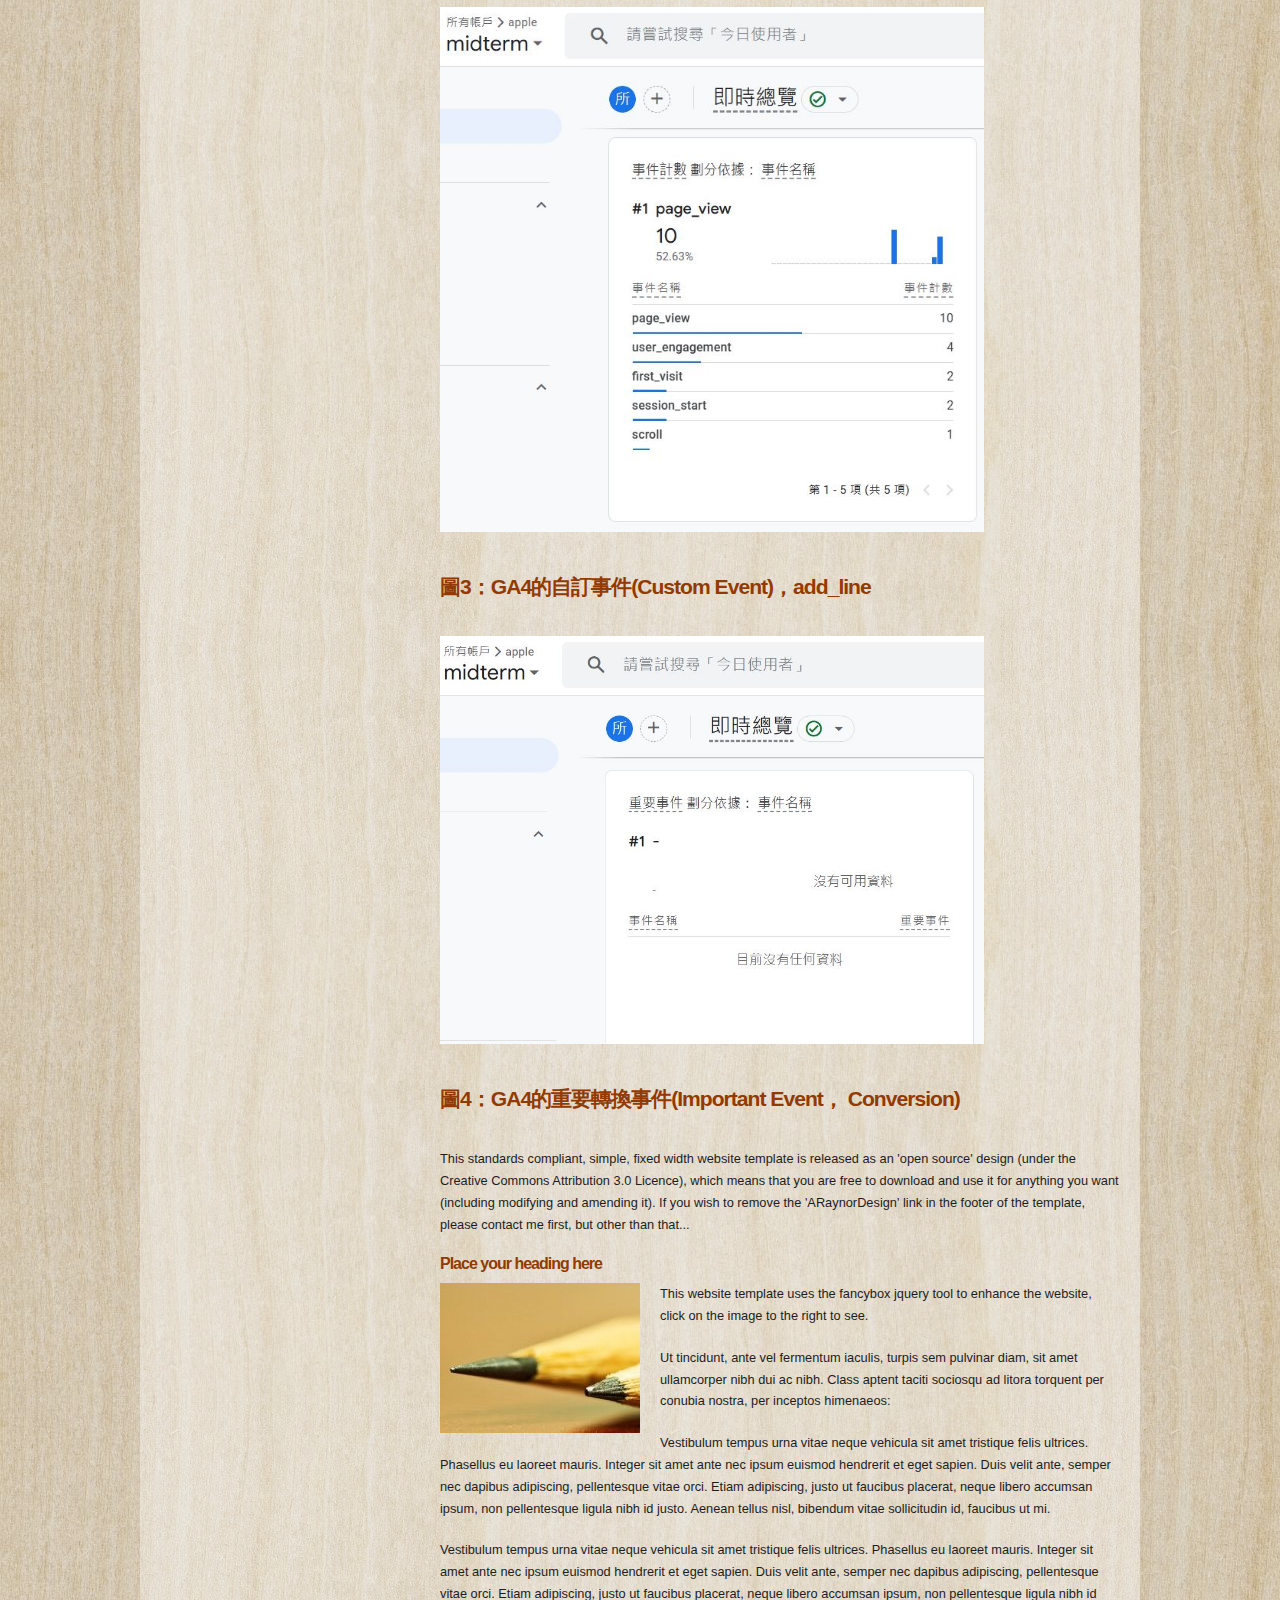
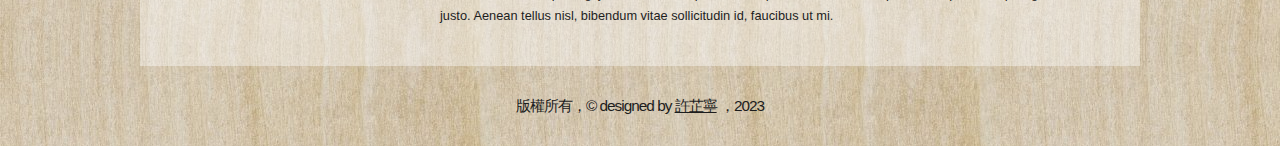
<file: a6.html>
<!DOCTYPE html PUBLIC "-//W3C//DTD XHTML 1.1//EN" "http://www.w3.org/TR/xhtml11/DTD/xhtml11.dtd">
<html xmlns="http://www.w3.org/1999/xhtml" xml:lang="en">

<head>
  <title>111570021許芷寧作業11</title>
  <meta name="description" content="free website template" />
  <meta name="keywords" content="enter your keywords here" />
  <meta http-equiv="content-type" content="text/html; charset=utf-8" />
  <link rel="stylesheet" type="text/css" href="css/style.css" />
  <link rel="stylesheet" type="text/css" href="mystyle.css" />
  <script type="text/javascript" src="js/jquery.min.js"></script>
  <script type="text/javascript" src="js/jquery.easing.min.js"></script>
  <script type="text/javascript" src="js/jquery.lavalamp.min.js"></script>
  <script type="text/javascript">
    $(function() {
      $("#lava_menu").lavaLamp({
        fx: "backout",
        speed: 700
      });
    });
  </script>
    <script type="text/javascript" src="js/jquery.nivo.slider.pack.js"></script>
    <script type="text/javascript">
    $(window).load(function() {
        $('#slider').nivoSlider();
    });
    </script>



<!-- Google tag (gtag.js) -->
<script async src="https://www.googletagmanager.com/gtag/js?id=G-7E8VJBDSS0"></script>
<script>
  window.dataLayer = window.dataLayer || [];
  function gtag(){dataLayer.push(arguments);}
  gtag('js', new Date());

  gtag('config', 'G-7E8VJBDSS0');
</script>
</head>

<body>
  <div id="main">	
	<div id="menubar">
      <ul class="lavaLampWithImage" id="lava_menu">
        <li class="current"><a href="index.html">首頁</a></li>
        <li><a href="a1.html">第一題</a></li>
        <li><a href="a2.html">第二題</a></li>
        <li><a href="a3.html">第三題</a></li>
        <li><a href="a4.html">第四題</a></li>
        <li><a href="a5.html">GSC圖片</a></li>
        <li><a href="a6.html">GA圖片</a></li>
      </ul>
	</div><!--close menubar-->	    
	<div id="site_content">        	  
	  <div id="header"> 
        <div id="header_name"> 	  
          <h1>許芷寧，作業11</h1>
        </div><!--close header_name-->	
        <div id="header_slogan"> 		
	      <h2>Company Slogan Goes Here</h2>
		 </div><!--close header_slogan-->	
      </div><!--close header-->	
	  <div id="banner_image">
	    <div id="slider-wrapper">        
          <div id="slider" class="nivoSlider">
            <img src="images/slide1.jpg" alt="" />
            <img src="images/slide2.jpg" alt="" />
		  </div>
		</div><!--close slider-wrapper-->
	  </div><!--close banner_image-->			  
      <div id="content">
        <div class="content_item">
          <p class="s1">GA圖片
          </p>
          <hr>
          <p>
            <a class="s2" href="https://www.newebpay.com/website/Page/content/service_creditcard" target="_blank">下單購買(使用藍新金流NewebPay)</a>
          </p>
          <p>
            <img src="images/ga1.JPG" width="80%">
            <h2>圖1：活躍使用者人數 (Active Users)：有多少「不同USER ID的使用者」</h2>  
        </p>
        <p>
          <img src="images/ga2.JPG" width="80%">
          <h2>圖2：page_view (頁面瀏覽)=9：瀏覽9次</h2>
          <h2>user_engagement (用戶互動)=7：<span class="red">有7次使用者互動</span>(停留超過10秒，或由A網頁切換到B網頁)。<sppan class="red">它反映了使用者在網站上的參與情況</sppan></h2>            
          <h2>first_visit (首次訪問)=1：有一位新使用者首次造訪網站，<span class="red">它反映了新用戶的增加情況</span></h2>
          <h2>session_start (拜訪開始)：每次使用者訪問網站時自動觸發這個事件，標誌著一次新的訪問開始。如果使用者在30分鐘內沒進行操作GA會自動認為這次會話結束。<span class="red">這個事件可以用來追蹤總訪問量</span></h2>
        </p>
          <p>
              <img src="images/ga3.JPG" width="80%">
              <h2>圖3：GA4的自訂事件(Custom Event)，add_line</h2>  
          </p>
          <p>
              <img src="images/ga4.JPG" width="80%">
              <h2>圖4：GA4的重要轉換事件(Important Event， Conversion)</h2>
          </p>
          


          <p>This standards compliant, simple, fixed width website template is released as an 'open source' design (under the Creative Commons Attribution 3.0 Licence), which means that you are free to download and use it for anything you want (including modifying and amending it). If you wish to remove the 'ARaynorDesign' link in the footer of the template, please contact me first, but other than that...</p>
          <h3>Place your heading here</h3>
          <div style="width:200px; float:left; padding: 0px 20px 10px 0px;"><img alt="image" src="images/image.jpg" /></div>
          <p>This website template uses the fancybox jquery tool to enhance the website, click on the image to the right to see. </p>
          <p>Ut tincidunt, ante vel fermentum iaculis, turpis sem pulvinar diam, sit amet ullamcorper nibh dui ac nibh. Class aptent taciti sociosqu ad litora torquent per conubia nostra, per inceptos himenaeos:</p>
          <p>Vestibulum tempus urna vitae neque vehicula sit amet tristique felis ultrices. Phasellus eu laoreet mauris. Integer sit amet ante nec ipsum euismod hendrerit et eget sapien. Duis velit ante, semper nec dapibus adipiscing, pellentesque vitae orci. Etiam adipiscing, justo ut faucibus placerat, neque libero accumsan ipsum, non pellentesque ligula nibh id justo. Aenean tellus nisl, bibendum vitae sollicitudin id, faucibus ut mi.</p>
          <p>Vestibulum tempus urna vitae neque vehicula sit amet tristique felis ultrices. Phasellus eu laoreet mauris. Integer sit amet ante nec ipsum euismod hendrerit et eget sapien. Duis velit ante, semper nec dapibus adipiscing, pellentesque vitae orci. Etiam adipiscing, justo ut faucibus placerat, neque libero accumsan ipsum, non pellentesque ligula nibh id justo. Aenean tellus nisl, bibendum vitae sollicitudin id, faucibus ut mi.</p>
		</div><!--close content_item-->	
	      
		<div class="sidebar_container">   		  
		  <div class="sidebar">
            <div class="sidebar_item">
                <h2>Latest Blog</h2>
			    <h4>April 2012</h4>
                <p>Lorem ipsum dolor sit amet, consectetur adipiscing elit. Pellentesque cursus tempor enim.</p>
		          <a href="#">Read more</a>
              </div><!--close sidebar_item--> 
          </div><!--close sidebar-->     		
		  <div class="sidebar">
            <div class="sidebar_item">
              <h2>Latest Blog</h2>
		  	  <h4>April 2012</h4>
              <p>Lorem ipsum dolor sit amet, consectetur adipiscing elit. Pellentesque cursus tempor enim.</p>
		        <a href="#">Read more</a>
            </div><!--close sidebar_item--> 
          </div><!--close sidebar-->  
		  <div class="sidebar">
            <div class="sidebar_item">
              <h2>Latest Blog</h2>
			  <h4>April 2012</h4>
              <p>Lorem ipsum dolor sit amet, consectetur adipiscing elit. Pellentesque cursus tempor enim.</p>
		        <a href="#">Read more</a>
            </div><!--close sidebar_item--> 
          </div><!--close sidebar-->  
        </div><!--close sidebar_container-->	
       <br style="clear:both;" />
      </div><!--close content-->	
    </div><!--close site_content-->	
    <div id="footer">  
	  <div id="footer_content">
        版權所有，© designed by <a href="http://jigsaw.w3.org/css-validator/check/referer">許芷寧</a> ，2023
      </div><!--close footer_content-->	
    </div><!--close footer-->	
  </div><!--close main-->	
</body>
</html>
</file>
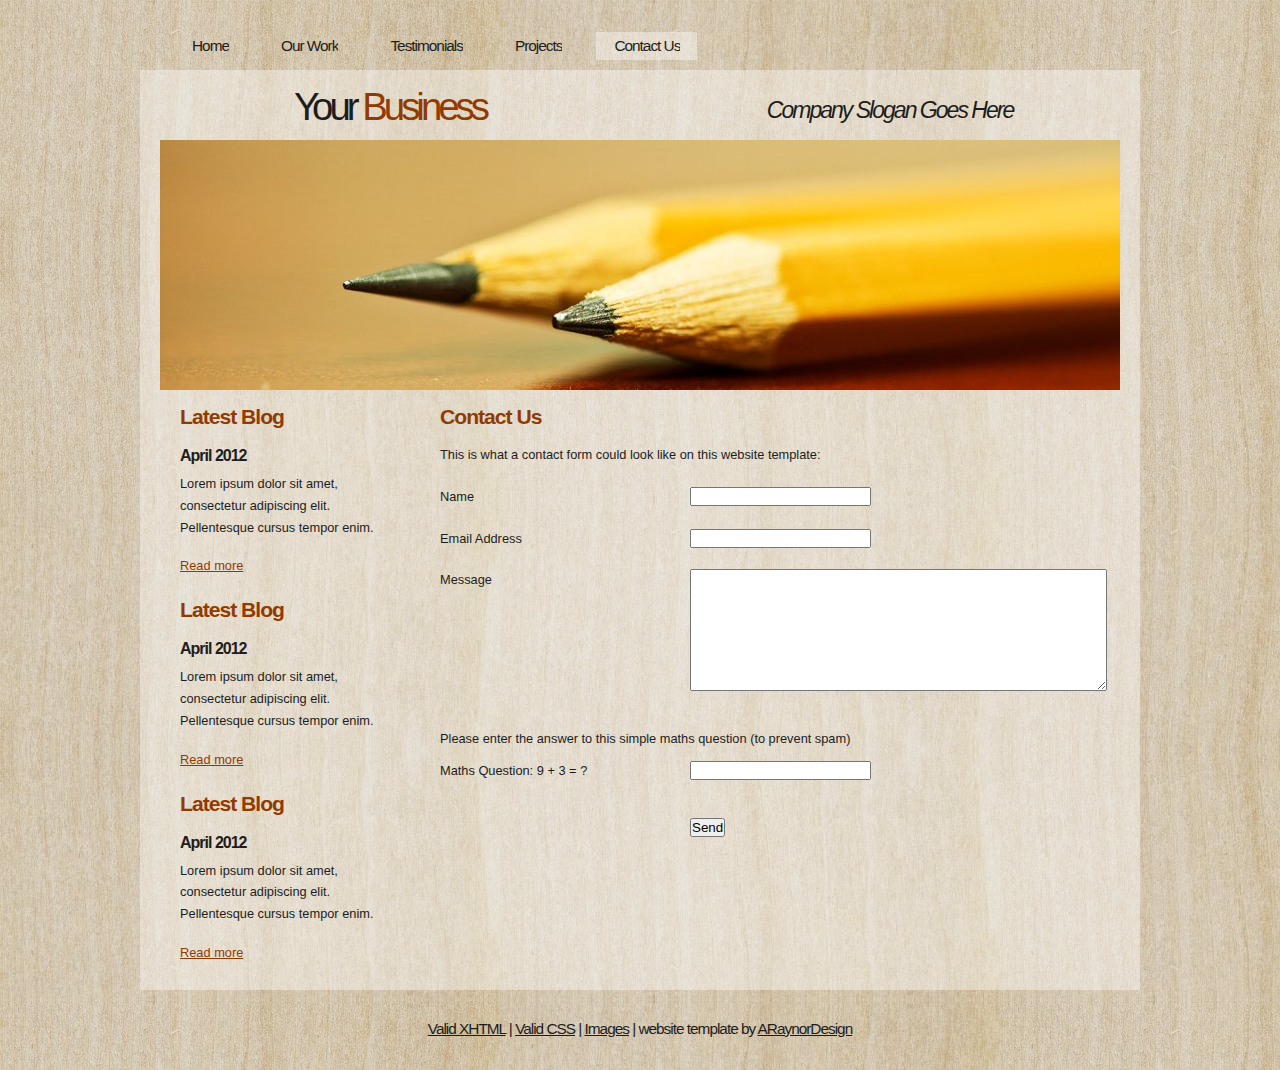
<file: contact.html>
<!DOCTYPE html PUBLIC "-//W3C//DTD XHTML 1.1//EN" "http://www.w3.org/TR/xhtml11/DTD/xhtml11.dtd">
<html xmlns="http://www.w3.org/1999/xhtml" xml:lang="en">

<head>
  <title>ARaynorDesign Template</title>
  <meta name="description" content="free website template" />
  <meta name="keywords" content="enter your keywords here" />
  <meta http-equiv="content-type" content="text/html; charset=utf-8" />
  <link rel="stylesheet" type="text/css" href="css/style.css" />
  <script type="text/javascript" src="js/jquery.min.js"></script>
  <script type="text/javascript" src="js/jquery.easing.min.js"></script>
  <script type="text/javascript" src="js/jquery.lavalamp.min.js"></script>
  <script type="text/javascript">
    $(function() {
      $("#lava_menu").lavaLamp({
        fx: "backout",
        speed: 700
      });
    });
  </script>
    <script type="text/javascript" src="js/jquery.nivo.slider.pack.js"></script>
    <script type="text/javascript">
    $(window).load(function() {
        $('#slider').nivoSlider();
    });
    </script>
</head>

<body>
  <div id="main">
	<div id="menubar">
      <ul class="lavaLampWithImage" id="lava_menu">
        <li><a href="index.html">Home</a></li>
        <li><a href="ourwork.html">Our Work</a></li>
        <li><a href="testimonials.html">Testimonials</a></li>
        <li><a href="projects.html">Projects</a></li>
        <li class="current"><a href="contact.html">Contact Us</a></li>
      </ul>
	</div><!--close menubar-->	    
	<div id="site_content">        	  
	  <div id="header"> 
        <div id="header_name"> 	  
          <h1>Your <span>Business</span></h1>
        </div><!--close header_name-->	
        <div id="header_slogan"> 		
	      <h2>Company Slogan Goes Here</h2>
		 </div><!--close header_slogan-->	
      </div><!--close header-->	
	  <div id="banner_image">
	    <div id="slider-wrapper">        
          <div id="slider" class="nivoSlider">
            <img src="images/slide1.jpg" alt="" />
            <img src="images/slide2.jpg" alt="" />
		  </div>
		</div><!--close slider-wrapper-->
	  </div><!--close banner_image-->	
      <div id="content">
        <div class="clear"></div>
        <div class="content_item">
          <h2>Contact Us</h2>
          <p>This is what a contact form could look like on this website template:</p>
          <div style="width:170px; float:left;"><p>Name</p></div>
	      <div style="width:430px; float:right;"><p><input class="contact" type="text" name="your_name" value="" /></p></div>
          <div style="width:170px; float:left;"><p>Email Address</p></div>
		  <div style="width:430px; float:right;"><p><input class="contact" type="text" name="your_email" value="" /></p></div>
          <div style="width:170px; float:left;"><p>Message</p></div>
	      <div style="width:430px; float:right;"><p><textarea class="contact textarea" rows="8" cols="50" name="your_message"></textarea></p></div>
          <br style="clear:both;" />
          <p style="padding: 10px 0 10px 0;">Please enter the answer to this simple maths question (to prevent spam)</p>
          <div style="width:170px; float:left;"><p>Maths Question: 9 + 3 = ?</p></div>
	      <div style="width:430px; float:right;"><p><input type="text" name="user_answer" class="contact" /><input type="hidden" name="answer" value="4d76fe9775" /></p></div>
          <div style="width:430px; float:right;"><p style="padding-top: 15px"><input class="submit" type="submit" name="contact_submitted" value="Send" /></p></div>
        </div><!--close content_item-->
	    
		  <div class="sidebar_container">  	  
		    <div class="sidebar">
              <div class="sidebar_item">
                <h2>Latest Blog</h2>
			    <h4>April 2012</h4>
                <p>Lorem ipsum dolor sit amet, consectetur adipiscing elit. Pellentesque cursus tempor enim.</p>
		          <a href="#">Read more</a>
              </div><!--close sidebar_item--> 
            </div><!--close sidebar-->     		
		    <div class="sidebar">
              <div class="sidebar_item">
                <h2>Latest Blog</h2>
		  	    <h4>April 2012</h4>
                <p>Lorem ipsum dolor sit amet, consectetur adipiscing elit. Pellentesque cursus tempor enim.</p>
		          <a href="#">Read more</a>
              </div><!--close sidebar_item--> 
            </div><!--close sidebar-->  
		    <div class="sidebar">
              <div class="sidebar_item">
                <h2>Latest Blog</h2>
			    <h4>April 2012</h4>
                <p>Lorem ipsum dolor sit amet, consectetur adipiscing elit. Pellentesque cursus tempor enim.</p>
		          <a href="#">Read more</a>
              </div><!--close sidebar_item--> 
            </div><!--close sidebar-->  
           </div><!--close sidebar_container-->	
         <br style="clear:both;" />
      </div><!--close content-->	
    </div><!--close site_content-->	
    <div id="footer">  
	  <div id="footer_content">
        <a href="http://validator.w3.org/check?uri=referer">Valid XHTML</a> | <a href="http://jigsaw.w3.org/css-validator/check/referer">Valid CSS</a> | <a href="http://fotogrph.com/">Images</a> | website template by <a href="http://www.araynordesign.co.uk">ARaynorDesign</a>
      </div><!--close footer_content-->	
    </div><!--close footer-->	
  </div><!--close main-->	
</body>
</html>
</file>
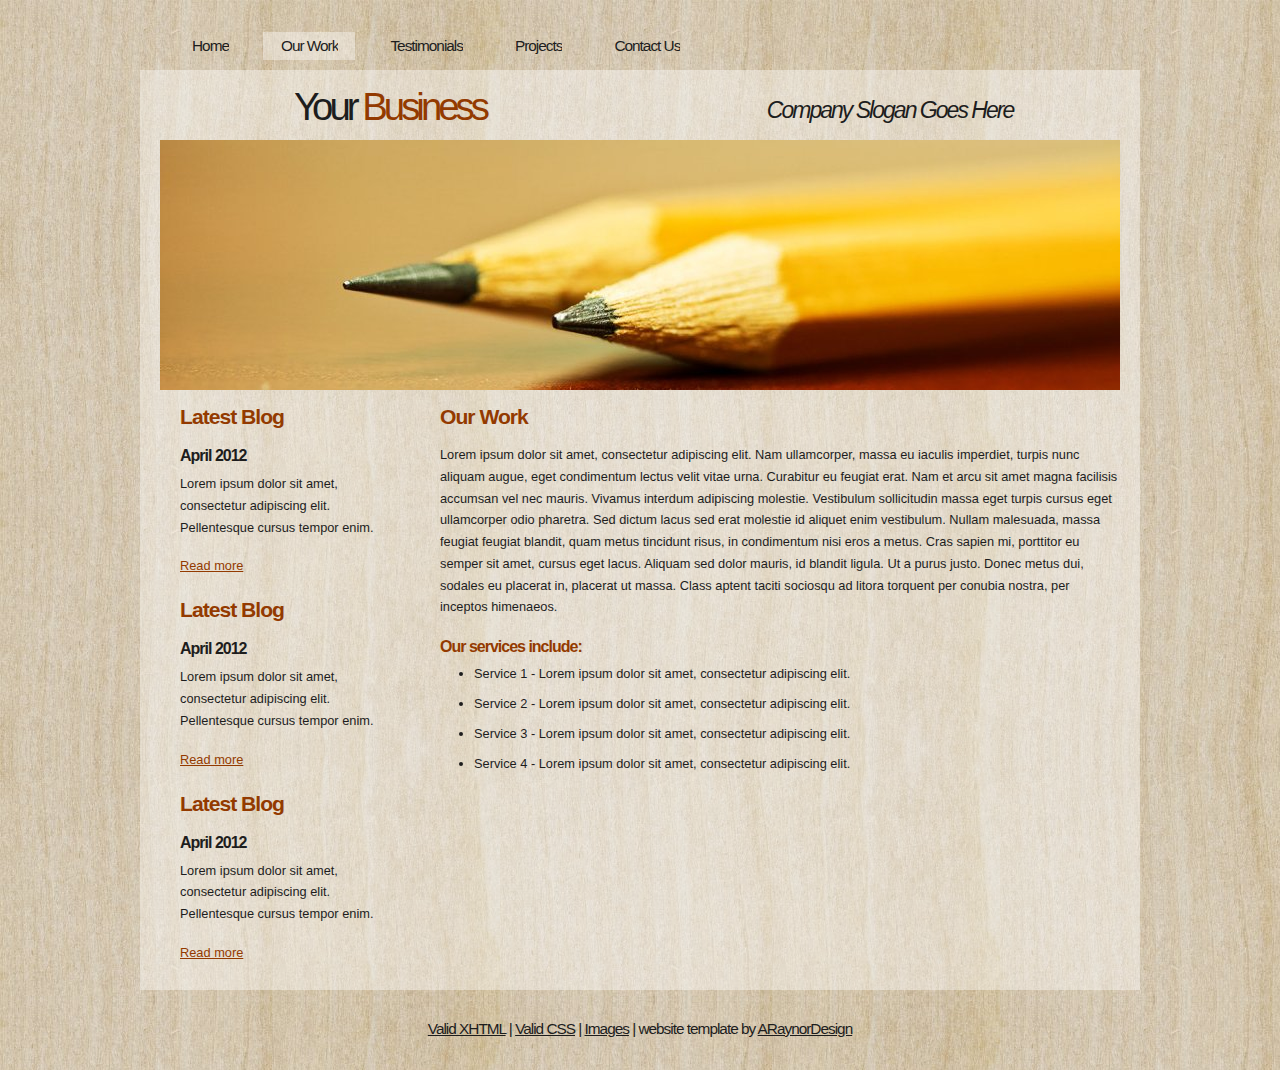
<file: ourwork.html>
<!DOCTYPE html PUBLIC "-//W3C//DTD XHTML 1.1//EN" "http://www.w3.org/TR/xhtml11/DTD/xhtml11.dtd">
<html xmlns="http://www.w3.org/1999/xhtml" xml:lang="en">

<head>
  <title>ARaynorDesign Template</title>
  <meta name="description" content="free website template" />
  <meta name="keywords" content="enter your keywords here" />
  <meta http-equiv="content-type" content="text/html; charset=utf-8" />
  <link rel="stylesheet" type="text/css" href="css/style.css" />
  <script type="text/javascript" src="js/jquery.min.js"></script>
  <script type="text/javascript" src="js/jquery.easing.min.js"></script>
  <script type="text/javascript" src="js/jquery.lavalamp.min.js"></script>
  <script type="text/javascript">
    $(function() {
      $("#lava_menu").lavaLamp({
        fx: "backout",
        speed: 700
      });
    });
  </script>
    <script type="text/javascript" src="js/jquery.nivo.slider.pack.js"></script>
    <script type="text/javascript">
    $(window).load(function() {
        $('#slider').nivoSlider();
    });
    </script>
</head>

<body>
  <div id="main">
	<div id="menubar">
      <ul class="lavaLampWithImage" id="lava_menu">
        <li><a href="index.html">Home</a></li>
        <li class="current"><a href="ourwork.html">Our Work</a></li>
        <li><a href="testimonials.html">Testimonials</a></li>
        <li><a href="projects.html">Projects</a></li>
        <li><a href="contact.html">Contact Us</a></li>
      </ul>
	</div><!--close menubar-->	    
	<div id="site_content">        	  
	  <div id="header"> 
        <div id="header_name"> 	  
          <h1>Your <span>Business</span></h1>
        </div><!--close header_name-->	
        <div id="header_slogan"> 		
	      <h2>Company Slogan Goes Here</h2>
		 </div><!--close header_slogan-->	
      </div><!--close header-->	
	  <div id="banner_image">
	    <div id="slider-wrapper">        
          <div id="slider" class="nivoSlider">
            <img src="images/slide1.jpg" alt="" />
            <img src="images/slide2.jpg" alt="" />
		  </div>
		</div><!--close slider-wrapper-->
	  </div><!--close banner_image-->		
      <div id="content">
        <div class="content_item">
          <h2>Our Work</h2>
	      <p>Lorem ipsum dolor sit amet, consectetur adipiscing elit. Nam ullamcorper, massa eu iaculis imperdiet, turpis nunc aliquam augue, eget condimentum lectus velit vitae urna. Curabitur eu feugiat erat. Nam et arcu sit amet magna facilisis accumsan vel nec mauris. Vivamus interdum adipiscing molestie. Vestibulum sollicitudin massa eget turpis cursus eget ullamcorper odio pharetra. Sed dictum lacus sed erat molestie id aliquet enim vestibulum. Nullam malesuada, massa feugiat feugiat blandit, quam metus tincidunt risus, in condimentum nisi eros a metus. Cras sapien mi, porttitor eu semper sit amet, cursus eget lacus. Aliquam sed dolor mauris, id blandit ligula. Ut a purus justo. Donec metus dui, sodales eu placerat in, placerat ut massa. Class aptent taciti sociosqu ad litora torquent per conubia nostra, per inceptos himenaeos.</p>
          <h3>Our services include:</h3>
    	    <ul>
   			  <li>Service 1 - Lorem ipsum dolor sit amet, consectetur adipiscing elit.</li>
    	  	  <li>Service 2 - Lorem ipsum dolor sit amet, consectetur adipiscing elit.</li>
   			  <li>Service 3 - Lorem ipsum dolor sit amet, consectetur adipiscing elit.</li>
   			  <li>Service 4 - Lorem ipsum dolor sit amet, consectetur adipiscing elit.</li>
   		    </ul>
		</div><!--close content_item-->
	      
		  <div class="sidebar_container">  		  
		    <div class="sidebar">
              <div class="sidebar_item">
                <h2>Latest Blog</h2>
			    <h4>April 2012</h4>
                <p>Lorem ipsum dolor sit amet, consectetur adipiscing elit. Pellentesque cursus tempor enim.</p>
		          <a href="#">Read more</a>
              </div><!--close sidebar_item--> 
            </div><!--close sidebar-->     		
		    <div class="sidebar">
              <div class="sidebar_item">
                <h2>Latest Blog</h2>
		  	    <h4>April 2012</h4>
                <p>Lorem ipsum dolor sit amet, consectetur adipiscing elit. Pellentesque cursus tempor enim.</p>
		          <a href="#">Read more</a>
              </div><!--close sidebar_item--> 
            </div><!--close sidebar-->  
		    <div class="sidebar">
              <div class="sidebar_item">
                <h2>Latest Blog</h2>
			    <h4>April 2012</h4>
                <p>Lorem ipsum dolor sit amet, consectetur adipiscing elit. Pellentesque cursus tempor enim.</p>
		          <a href="#">Read more</a>
              </div><!--close sidebar_item--> 
            </div><!--close sidebar-->  
           </div><!--close sidebar_container-->	
           <br style="clear:both;" />
        </div><!--close content-->	
    </div><!--close site_content-->	
    <div id="footer">  
	  <div id="footer_content">
        <a href="http://validator.w3.org/check?uri=referer">Valid XHTML</a> | <a href="http://jigsaw.w3.org/css-validator/check/referer">Valid CSS</a> | <a href="http://fotogrph.com/">Images</a> | website template by <a href="http://www.araynordesign.co.uk">ARaynorDesign</a>
      </div><!--close footer_content-->	
    </div><!--close footer-->	
  </div><!--close main-->	
</body>
</html>
</file>
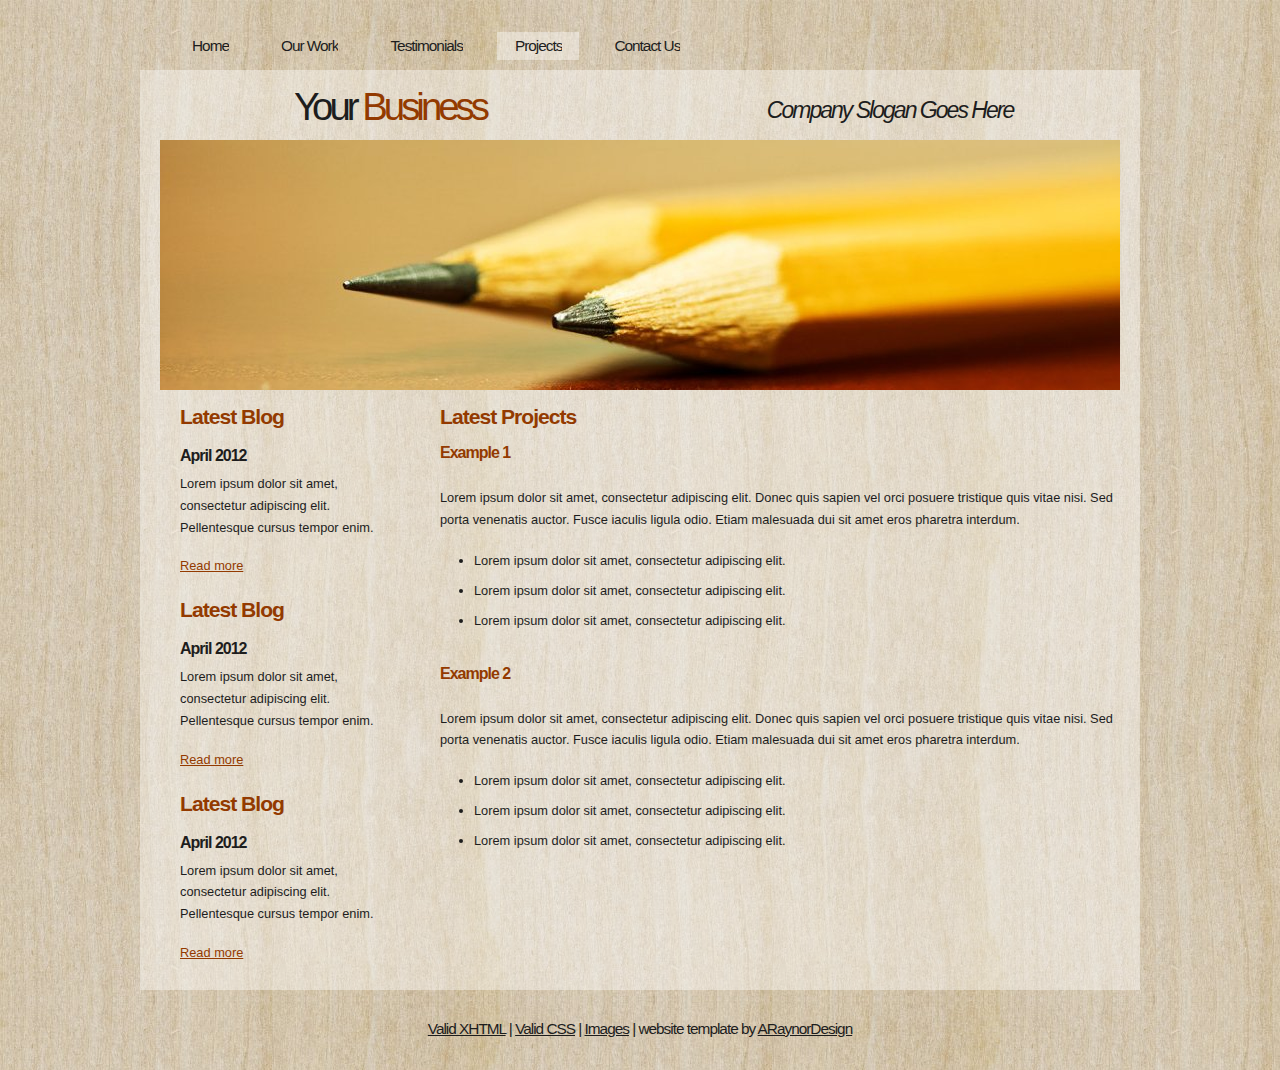
<file: projects.html>
<!DOCTYPE html PUBLIC "-//W3C//DTD XHTML 1.1//EN" "http://www.w3.org/TR/xhtml11/DTD/xhtml11.dtd">
<html xmlns="http://www.w3.org/1999/xhtml" xml:lang="en">

<head>
  <title>ARaynorDesign Template</title>
  <meta name="description" content="free website template" />
  <meta name="keywords" content="enter your keywords here" />
  <meta http-equiv="content-type" content="text/html; charset=utf-8" />
  <link rel="stylesheet" type="text/css" href="css/style.css" />
  <script type="text/javascript" src="js/jquery.min.js"></script>
  <script type="text/javascript" src="js/jquery.easing.min.js"></script>
  <script type="text/javascript" src="js/jquery.lavalamp.min.js"></script>
  <script type="text/javascript">
    $(function() {
      $("#lava_menu").lavaLamp({
        fx: "backout",
        speed: 700
      });
    });
  </script>
    <script type="text/javascript" src="js/jquery.nivo.slider.pack.js"></script>
    <script type="text/javascript">
    $(window).load(function() {
        $('#slider').nivoSlider();
    });
    </script>
</head>

<body>
  <div id="main">
	<div id="menubar">
      <ul class="lavaLampWithImage" id="lava_menu">
        <li><a href="index.html">Home</a></li>
        <li><a href="ourwork.html">Our Work</a></li>
        <li><a href="testimonials.html">Testimonials</a></li>
        <li class="current"><a href="projects.html">Projects</a></li>
        <li><a href="contact.html">Contact Us</a></li>
      </ul>
	</div><!--close menubar-->	    
	<div id="site_content">        	  
	  <div id="header"> 
        <div id="header_name"> 	  
          <h1>Your <span>Business</span></h1>
        </div><!--close header_name-->	
        <div id="header_slogan"> 		
	      <h2>Company Slogan Goes Here</h2>
		 </div><!--close header_slogan-->	
      </div><!--close header-->	
	  <div id="banner_image">
	    <div id="slider-wrapper">        
          <div id="slider" class="nivoSlider">
            <img src="images/slide1.jpg" alt="" />
            <img src="images/slide2.jpg" alt="" />
		  </div>
		</div><!--close slider-wrapper-->
	  </div><!--close banner_image-->		
      <div id="content">
        <div class="content_item">
          <h2>Latest Projects</h2>
		  <h3>Example 1</h3>
          <br/>
		  <p>Lorem ipsum dolor sit amet, consectetur adipiscing elit. Donec quis sapien vel orci posuere tristique quis vitae nisi. Sed porta venenatis auctor. Fusce iaculis ligula odio. Etiam malesuada dui sit amet eros pharetra interdum.</p>
            <ul>
              <li>Lorem ipsum dolor sit amet, consectetur adipiscing elit.</li>
              <li>Lorem ipsum dolor sit amet, consectetur adipiscing elit.</li>
              <li>Lorem ipsum dolor sit amet, consectetur adipiscing elit.</li>
            </ul>
		    <br style="clear:both" />
          
		    <h3>Example 2</h3>
            <br/>
		  	<p>Lorem ipsum dolor sit amet, consectetur adipiscing elit. Donec quis sapien vel orci posuere tristique quis vitae nisi. Sed porta venenatis auctor. Fusce iaculis ligula odio. Etiam malesuada dui sit amet eros pharetra interdum.</p>
            <ul>
              <li>Lorem ipsum dolor sit amet, consectetur adipiscing elit.</li>
              <li>Lorem ipsum dolor sit amet, consectetur adipiscing elit.</li>
              <li>Lorem ipsum dolor sit amet, consectetur adipiscing elit.</li>
            </ul>
	      <br style="clear:both" />
	      <p>&nbsp;</p>
		</div><!--close content_item-->
	    
		  <div class="sidebar_container">   		  
		    <div class="sidebar">
              <div class="sidebar_item">
                <h2>Latest Blog</h2>
			    <h4>April 2012</h4>
                <p>Lorem ipsum dolor sit amet, consectetur adipiscing elit. Pellentesque cursus tempor enim.</p>
		          <a href="#">Read more</a>
              </div><!--close sidebar_item--> 
            </div><!--close sidebar-->     		
		    <div class="sidebar">
              <div class="sidebar_item">
                <h2>Latest Blog</h2>
		  	    <h4>April 2012</h4>
                <p>Lorem ipsum dolor sit amet, consectetur adipiscing elit. Pellentesque cursus tempor enim.</p>
		          <a href="#">Read more</a>
              </div><!--close sidebar_item--> 
            </div><!--close sidebar-->  
		    <div class="sidebar">
              <div class="sidebar_item">
                <h2>Latest Blog</h2>
			    <h4>April 2012</h4>
                <p>Lorem ipsum dolor sit amet, consectetur adipiscing elit. Pellentesque cursus tempor enim.</p>
		          <a href="#">Read more</a>
              </div><!--close sidebar_item--> 
            </div><!--close sidebar-->  
           </div><!--close sidebar_container-->	
           <br style="clear:both;" />
        </div><!--close content-->	
      </div><!--close site_content-->	
    <div id="footer">  
	  <div id="footer_content">
        <a href="http://validator.w3.org/check?uri=referer">Valid XHTML</a> | <a href="http://jigsaw.w3.org/css-validator/check/referer">Valid CSS</a> | <a href="http://fotogrph.com/">Images</a> | website template by <a href="http://www.araynordesign.co.uk">ARaynorDesign</a>
      </div><!--close footer_content-->	
    </div><!--close footer-->	
  </div><!--close main-->	
</body>
</html>
</file>
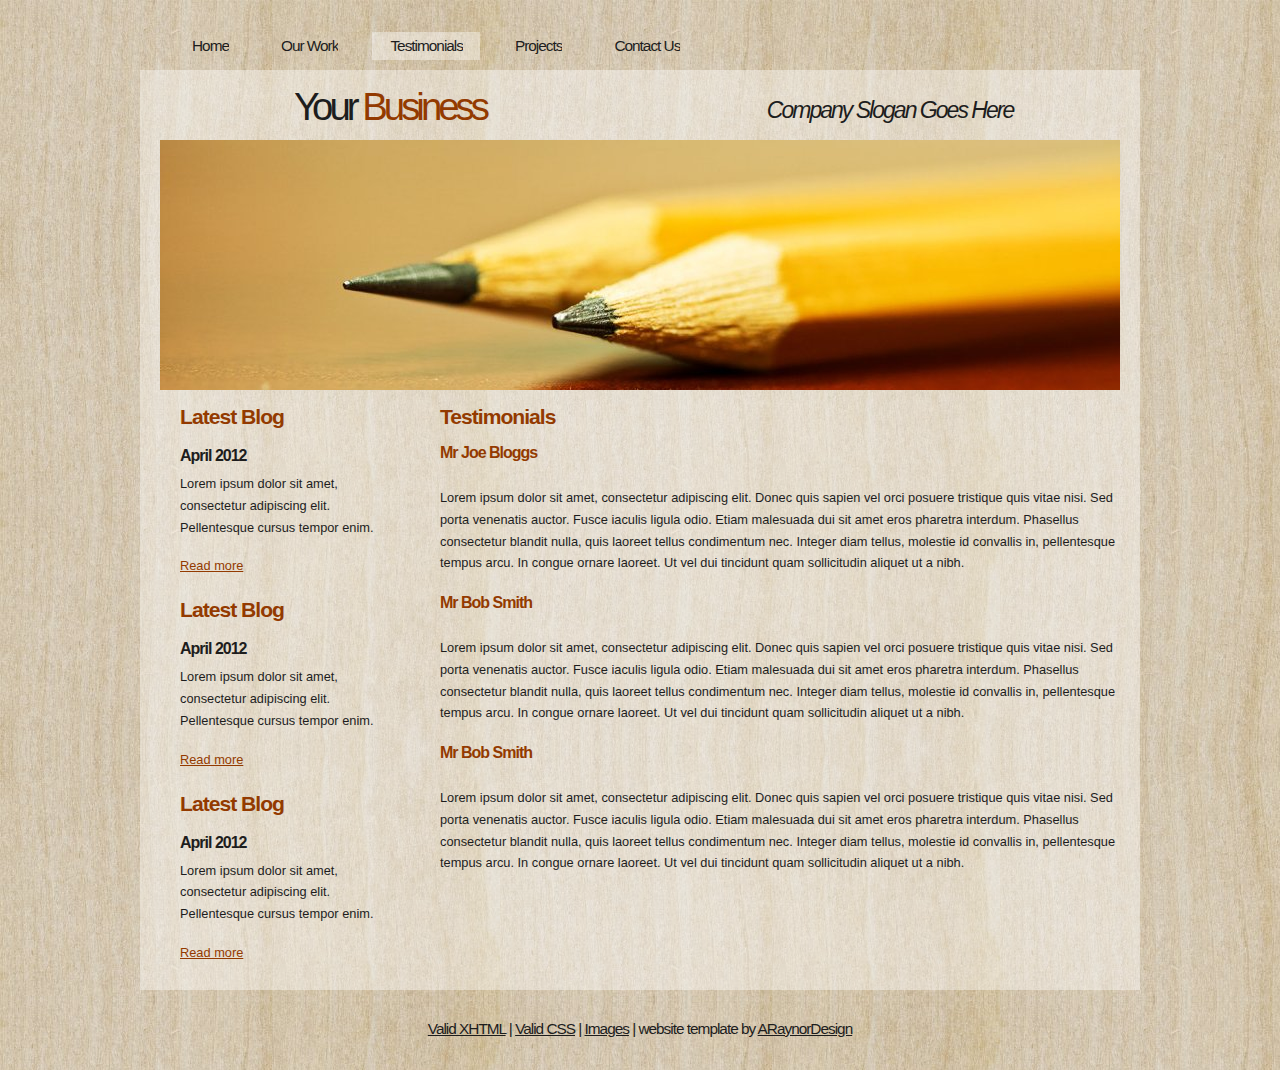
<file: testimonials.html>
<!DOCTYPE html PUBLIC "-//W3C//DTD XHTML 1.1//EN" "http://www.w3.org/TR/xhtml11/DTD/xhtml11.dtd">
<html xmlns="http://www.w3.org/1999/xhtml" xml:lang="en">

<head>
  <title>ARaynorDesign Template</title>
  <meta name="description" content="free website template" />
  <meta name="keywords" content="enter your keywords here" />
  <meta http-equiv="content-type" content="text/html; charset=utf-8" />
  <link rel="stylesheet" type="text/css" href="css/style.css" />
  <script type="text/javascript" src="js/jquery.min.js"></script>
  <script type="text/javascript" src="js/jquery.easing.min.js"></script>
  <script type="text/javascript" src="js/jquery.lavalamp.min.js"></script>
  <script type="text/javascript">
    $(function() {
      $("#lava_menu").lavaLamp({
        fx: "backout",
        speed: 700
      });
    });
  </script>
    <script type="text/javascript" src="js/jquery.nivo.slider.pack.js"></script>
    <script type="text/javascript">
    $(window).load(function() {
        $('#slider').nivoSlider();
    });
    </script>
</head>

<body>
  <div id="main">
	<div id="menubar">
      <ul class="lavaLampWithImage" id="lava_menu">
        <li><a href="index.html">Home</a></li>
        <li><a href="ourwork.html">Our Work</a></li>
        <li class="current"><a href="testimonials.html">Testimonials</a></li>
        <li><a href="projects.html">Projects</a></li>
        <li><a href="contact.html">Contact Us</a></li>
      </ul>
	</div><!--close menubar-->	    
	<div id="site_content">        	  
	  <div id="header"> 
        <div id="header_name"> 	  
          <h1>Your <span>Business</span></h1>
        </div><!--close header_name-->	
        <div id="header_slogan"> 		
	      <h2>Company Slogan Goes Here</h2>
		 </div><!--close header_slogan-->	
      </div><!--close header-->	
	  <div id="banner_image">
	    <div id="slider-wrapper">        
          <div id="slider" class="nivoSlider">
            <img src="images/slide1.jpg" alt="" />
            <img src="images/slide2.jpg" alt="" />
		  </div>
		</div><!--close slider-wrapper-->
	  </div><!--close banner_image-->
      <div id="content">
        <div class="content_item">
            <h2>Testimonials</h2>
		    <h3>Mr Joe Bloggs</h3>
            <br/>
	        <p>Lorem ipsum dolor sit amet, consectetur adipiscing elit. Donec quis sapien vel orci posuere tristique quis vitae nisi. Sed porta venenatis auctor. Fusce iaculis ligula odio. Etiam malesuada dui sit amet eros pharetra interdum. Phasellus consectetur blandit nulla, quis laoreet tellus condimentum nec. Integer diam tellus, molestie id convallis in, pellentesque tempus arcu. In congue ornare laoreet. Ut vel dui tincidunt quam sollicitudin aliquet ut a nibh.</p>            
			<h3>Mr Bob Smith</h3>
            <br/>
	        <p>Lorem ipsum dolor sit amet, consectetur adipiscing elit. Donec quis sapien vel orci posuere tristique quis vitae nisi. Sed porta venenatis auctor. Fusce iaculis ligula odio. Etiam malesuada dui sit amet eros pharetra interdum. Phasellus consectetur blandit nulla, quis laoreet tellus condimentum nec. Integer diam tellus, molestie id convallis in, pellentesque tempus arcu. In congue ornare laoreet. Ut vel dui tincidunt quam sollicitudin aliquet ut a nibh.</p>
			<h3>Mr Bob Smith</h3>
            <br/>
	        <p>Lorem ipsum dolor sit amet, consectetur adipiscing elit. Donec quis sapien vel orci posuere tristique quis vitae nisi. Sed porta venenatis auctor. Fusce iaculis ligula odio. Etiam malesuada dui sit amet eros pharetra interdum. Phasellus consectetur blandit nulla, quis laoreet tellus condimentum nec. Integer diam tellus, molestie id convallis in, pellentesque tempus arcu. In congue ornare laoreet. Ut vel dui tincidunt quam sollicitudin aliquet ut a nibh.</p>
        </div><!--close content_item-->
	    
		  <div class="sidebar_container"> 		  
		    <div class="sidebar">
              <div class="sidebar_item">
                <h2>Latest Blog</h2>
			    <h4>April 2012</h4>
                <p>Lorem ipsum dolor sit amet, consectetur adipiscing elit. Pellentesque cursus tempor enim.</p>
		          <a href="#">Read more</a>
              </div><!--close sidebar_item--> 
            </div><!--close sidebar-->     		
		    <div class="sidebar">
              <div class="sidebar_item">
                <h2>Latest Blog</h2>
		  	    <h4>April 2012</h4>
                <p>Lorem ipsum dolor sit amet, consectetur adipiscing elit. Pellentesque cursus tempor enim.</p>
		          <a href="#">Read more</a>
              </div><!--close sidebar_item--> 
            </div><!--close sidebar-->  
		    <div class="sidebar">
              <div class="sidebar_item">
                <h2>Latest Blog</h2>
			    <h4>April 2012</h4>
                <p>Lorem ipsum dolor sit amet, consectetur adipiscing elit. Pellentesque cursus tempor enim.</p>
		          <a href="#">Read more</a>
              </div><!--close sidebar_item--> 
            </div><!--close sidebar-->  
           </div><!--close sidebar_container-->	
           <br style="clear:both;" />
        </div><!--close content-->	
      </div><!--close site_content-->	
    <div id="footer">  
	  <div id="footer_content">
    <a href="http://validator.w3.org/check?uri=referer">Valid XHTML</a> | <a href="http://jigsaw.w3.org/css-validator/check/referer">Valid CSS</a> | <a href="http://fotogrph.com/">Images</a> | website template by <a href="http://www.araynordesign.co.uk">ARaynorDesign</a>
      </div><!--close footer_content-->	
    </div><!--close footer-->	
  </div><!--close main-->	
</body>
</html>
</file>
<file: css/style.css>
html
{ height: 100%;}

*
{ margin: 0;
  padding: 0;}

body
{ font: normal .80em arial, sans-serif;
  background: transparent url(../images/background.jpg) repeat;
  color: #1D1D1D;}

p
{ padding: 0 0 20px 0;
  line-height: 1.7em;}
  
img
{ border: 0;}

h1, h2, h3, h4, h5, h6 
{ font: bold 175% arial, sans-serif;
  color: #933A00;
  letter-spacing: -1px;
  margin: 0 0 5px 0;
  padding: 15px 0 0 0;}

h2
{ font: bold 165% arial, sans-serif;
  padding-bottom: 10px;}

h3
{ font: bold 125% arial, sans-serif;
  padding: 0 0 5px 0;
  color: #933A00;}

h4, h5, h6
{ margin: 0;
  padding: 0 0 5px 0;
  font: bold 110% arial, sans-serif;
  color: #1D1D1D;
  line-height: 1.5em;}

h5, h6
{ font: italic 95% arial, sans-serif;
  color: #1D1D1D;
  padding-bottom: 15px;}

h6
{ color: #362C20;}

a, a:hover
{ background: transparent;
  outline: none;
  text-decoration: underline;
  color: #5D5D5D;}

a:hover
{ text-decoration: underline;
  color: #1D1D1D;}

ul
{ margin: 2px 0 22px 17px;}

ul li
{ margin: 2px 0 15px 17px;}

ol
{ margin: 8px 0 22px 20px;}

ol li
{ margin: 0 0 11px 0;}

#main, #header, #banner, #menubar, #site_content, #footer, #contact, #footer_content
{ margin-left: auto; 
  margin-right: auto;}

#header
{ width: 1000px;
  height: 70px;
  background: transparent;
  text-align: center;}

#header_name
{ width: 500px;
  float: left;}  
 
#header H1
{ width: 500px;
  font: normal 300% arial, sans-serif;
  color: #1D1D1D;
  letter-spacing: -4px;
  background: transparent;}

span
{ color: #933A00;}

#header_slogan
{ width: 500px;
  float: right;
  padding-top: 12px;}  
  
#header H2
{ width: 500px;
  font: italic 180% arial, sans-serif;
  color: #1D1D1D;
  letter-spacing: -2px;
  background: transparent;}

#menubar
{ width: 1000px;
  height: 50px;
  text-align: center; 
  margin-top: 20px;
  color: #000;
  background: transparent;} 
  
#contact{
  width: 230px;
  float: left;
  height: 40px;
  background: transparent;
  padding: 10px 0 10px 20px;
}

#site_content
{ width: 1000px;
  overflow: hidden;
  background: transparent url(../images/transparent.png) repeat;}  
  
#banner_image {
    margin: 0 auto;
	width: 960px;
}
#slider-wrapper {
    height: 250px;
	background: transparent;
	width: 960px;
}
#slider {
    background: url("../images/loading.gif") no-repeat scroll 50% 50% transparent;
    height: 250px;
    position: relative;
    width: 960px;
}
#slider img {
    display: none;
    left: 0;
    position: absolute;
    top: 0;
}
#slider a {
    border: 0 none;
    display: block;
}
.nivoSlider {
    position: relative;
}
.nivoSlider img {
    left: 0;
    position: absolute;
    top: 0;
}
.nivoSlider a.nivo-imageLink {
    border: 0 none;
    display: none;
    height: 100%;
    left: 0;
    margin: 0;
    padding: 0;
    position: absolute;
    top: 0;
    width: 100%;
    z-index: 6;
}
.nivo-slice {
    display: block;
    height: 100%;
    position: absolute;
    z-index: 5;
}
.nivo-box {
    display: block;
    position: absolute;
    z-index: 5;
}
.nivo-caption {
    background: none repeat scroll 0 0 #000000;
    bottom: 0;
    color: #FFFFFF;
    font-family: arial;
    left: 0;
    position: absolute;
    text-transform: uppercase;
    width: 100%;
    z-index: 8;
}
.nivo-caption p {
    margin: 0;
    padding: 5px;
}
.nivo-caption a {
    color: red;
    display: inline !important;
    text-decoration: none;
}
.nivo-caption a:hover {
    color: blue;
    text-decoration: underline;
}
.nivo-html-caption {
    display: none;
}
.nivo-directionNav a {
    background: url("../images/arrows.png") no-repeat scroll 0 0 transparent;
    cursor: pointer;
    display: block;
    height: 30px;
    position: absolute;
    text-indent: -9999px;
    top: 45%;
    width: 30px;
    z-index: 9;
}
a.nivo-prevNav {
    left: 15px;
}
a.nivo-nextNav {
    background-position: -30px 50%;
    right: 15px;
}
.nivo-controlNav {
    bottom: -30px;
    left: 50%;
    margin-left: -40px;
    position: absolute;
}
.nivo-controlNav a {
    cursor: pointer;
    float: left;
    height: 22px;
    margin-top: 250px;
    position: relative;
    text-indent: -9999px;
    width: 22px;
    z-index: 9;
}
.nivo-controlNav a.active {
    background-position: 0 -22px;
}

.sidebar_container
{ float: left;
  width: 260px;
  margin: 0px 0 20px 0;}

.sidebar
{ float: right;
  width: 240px;
  padding-left: 10px;
  margin-bottom: 10px;}

.sidebar_item
{ font: normal 100% arial, sans-serif;
  padding: 0 15px 0 0;
  width: 201px;}

.sidebar h2
{ color: #933A00;}  
  
.sidebar h4
{ font-size: 125%;
  color: #1D1D1D;}

.sidebar p
{ color: #1D1D1D;}

.sidebar a
{ color: #933A00;}

.sidebar a:hover
{ text-decoration: none;}

.sidebar ul li, .sidebar ul li.selected
{ list-style: none; 
  margin: 15px 0;
  padding: 0;}

.sidebar li.selected, .sidebar li:hover
{ color: #5D5D5D;
  text-decoration: none;} 

#content
{ text-align: left;
  width: 960px;
  padding: 0;
  margin: 0 0 0 20px;
  float: left;}

.content_item
{ width: 680px;
  margin: 0 0 20px 20px;
  float: right;}

.content_image
{ width: 250px;
  padding: 0px 20px 20px 0px;
  float: left;}
  
.container_header
{ margin-top: 20px;
  height: 15px;
  margin-top: -130px;
  width: 920px;
  background: transparent url(../images/container_header.png) repeat-x top;}  
  
#footer
{ padding: 0 20px 0 20px;
  background: transparent;}
  
#footer_content
{ width: 920px;
  font: normal 120% arial, sans-serif;
  letter-spacing: -1px;
  height: 45px;
  padding: 30px 0 5px 0;
  text-align: center; 
  background: transparent;
  color: #1D1D1D;}

#footer a, #footer a:hover
{ color: #1D1D1D;
  text-decoration: underline;}

#footer a:hover
{ text-decoration: none;}

ul.links
{ margin: 0;}

ul.links li
{ list-style: none;
  padding: 8px 0;}

ul.links li a, ul.links li a:hover
{ padding: 0 0 0 28px;
  background: transparent url(../images/page.png) no-repeat left center;
  color: #06C4E6;
  text-decoration: underline;} 

ul.links li a:hover
{ color: #5D5D5D;
  text-decoration: none;} 
  
/* from here: http://www.gmarwaha.com/blog/2007/08/23/lavalamp-for-jquery-lovers */
.lavaLampWithImage {
  position: relative;
  height: 30px;
  padding: 10px 0px 5px 0;
  overflow: hidden;
  float: left;
  margin: 0 0px 0 0;
  width: 1000px;
}

.lavaLampWithImage li {
  float: left;
  list-style: none;
}

.lavaLampWithImage li.back {
  background: transparent url(../images/transparent.png) repeat;
  height: 28px;
  z-index: 8;
  position: absolute;
}

.lavaLampWithImage li a {
  font: normal 120% arial, sans-serif;
  text-decoration: none;
  color: #1D1D1D;
  letter-spacing: -1px;
  z-index: 10;
  display: block;
  float: left;
  height: 60px;
  padding: 5px 0px 0px 35px;
  position: relative;
  overflow: hidden;
}

.lavaLampWithImage li a:hover, .lavaLampWithImage li a:active, .lavaLampWithImage li a:visited {
  border: none;
}
</file>
<file: mystyle.css>
.s1
{
    color:purple;
    font-size:30px;
    font-weight:bold;
    text-align:center;
}
.s2
{
    color:red;
    font-size:30px;
    font-weight:bold;
    text-align:center;
}
.s3
{
    color:blue;
    font-size:30px;
    font-weight:bold;
    text-align:left;
}
.s4
{
    color:brown;
    font-size:30px;
    font-weight:bold;
    text-align:left;
}
</file>
